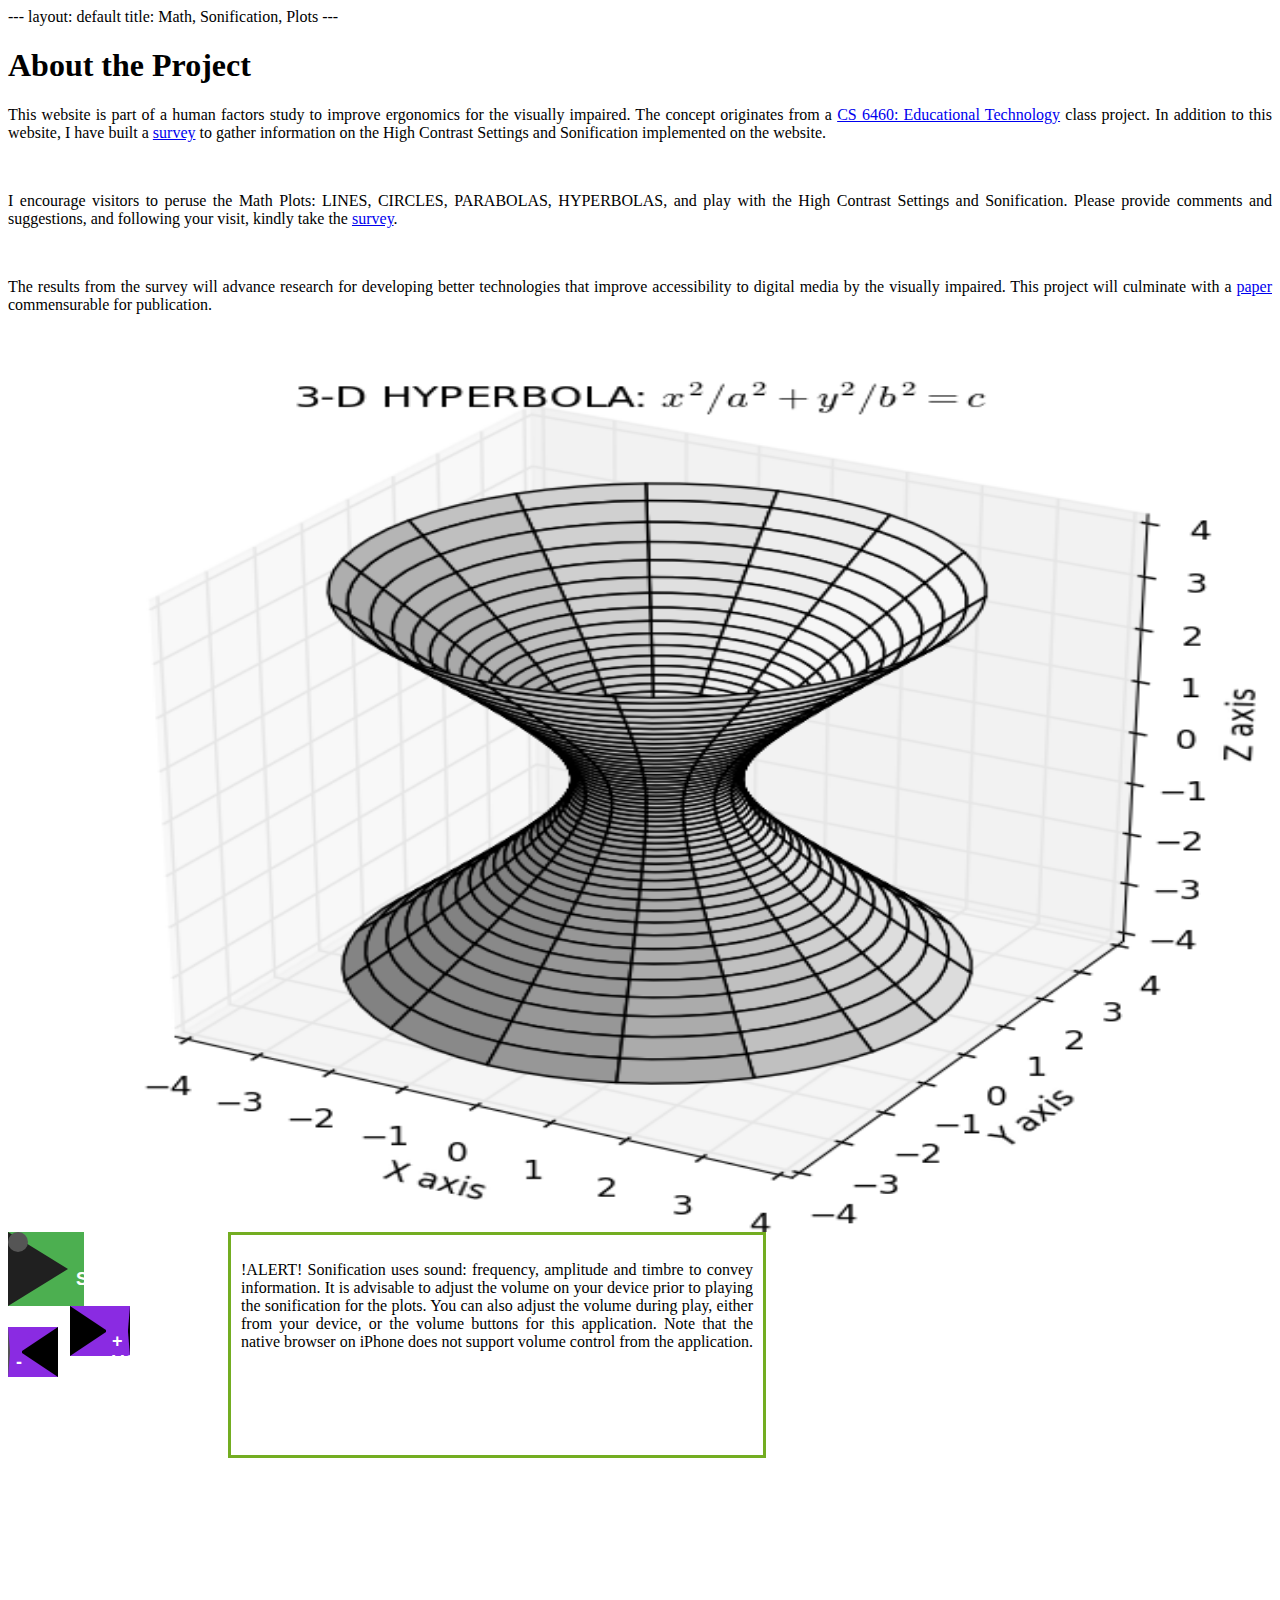
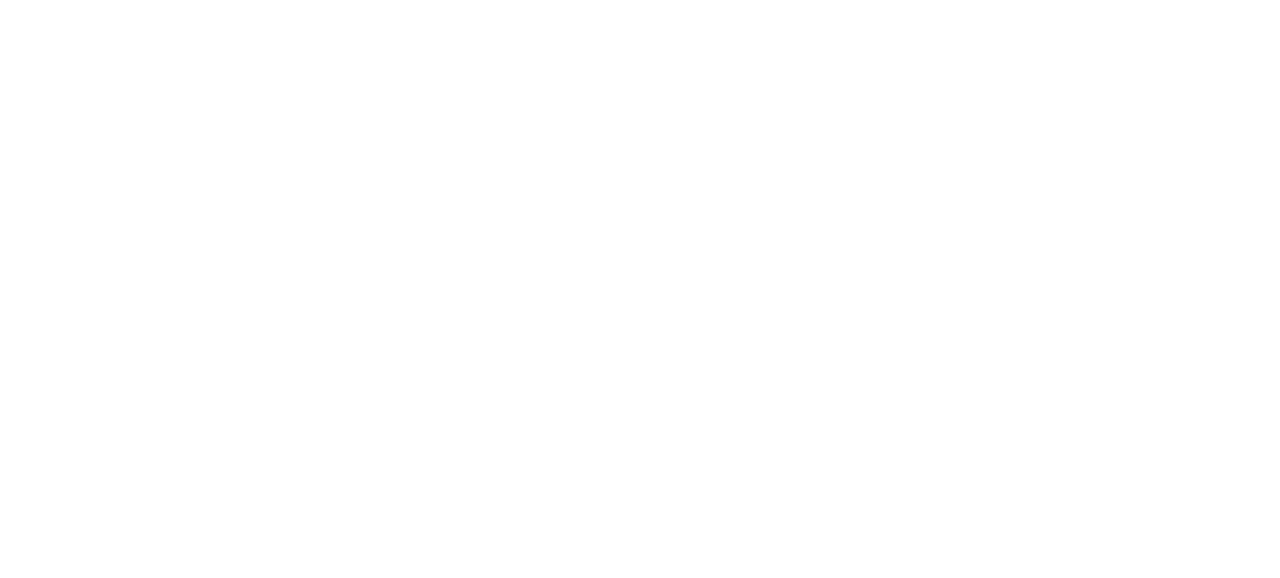
<file: index.html>
---
layout: default
title: Math, Sonification, Plots
---

<head>
    <style>
        .btn-group button {
                background-color: #4CAF50; /* Green background */
                border: 1px solid green; /* Green border */
                color: white; /* White text */
                font-weight: bold;
                padding: 10px 24px; /* Some padding */
                cursor: pointer; /* Pointer/hand icon */
                float: left; /* Float the buttons side by side */
        }

        .button {
                background-color: #4CAF50; /* Green background */
                border: 1px solid green; /* Green border */
                color: white; /* White text */
                padding: 15px 32px;
                text-align: center;
                text-decoration: none;
                display: inline-block;
                font-size: 18px;
                font-weight: bold;
                margin: 4px 2px;
                cursor: pointer;
        }

        /* Add a background color on hover */
        button:hover {
                background-color: #3e8e41;
        }

        .volDec {
            background-color: #8A2BE2; /* BlueViolet background */
            color: white; /* White text */
            width: 0;
            height: 0;
            // text-align: left;
            font-size: 18px;
            font-weight: bold;
            // padding: 0px 5px;
            margin-right: 8px;
            border-top: 24px solid transparent;
            border-right: 36px solid #000;
            border-bottom: 24px solid transparent;
        }

        .volInc {
            background-color: #8A2BE2; /* BlueViolet background */
            color: white; /* White text */
            width: 60;
            height: 0;
            // text-align: left;
            font-size: 18px;
            font-weight: bold;
            border-top: 24px solid transparent;
            border-left: 36px solid #000;
            border-bottom: 24px solid transparent;
        }

        .play {
            background-color: #4CAF50; /* Green background */
            color: white; /* White text */
            // color: #FFFFFF;
            text-align: left;
            font-size: 18px;
            font-weight: bold;
            padding: 0px 8px;
            margin-right:16px;
            // background: transparent;
            box-sizing: border-box;
            // width: 74px;
            width: 74;
            height: 74px;

            // transition: 100ms all ease;
            cursor: pointer;

            border-color: transparent transparent transparent #202020;
            border-style: solid;
            border-width: 37px 0px 37px 60px;
        }

        .pause {
            background-color: #4CAF50; /* Green background */
            color: white; /* White text */
            // color: #FFFFFF;
            text-align: left;
            font-size: 18px;
            font-weight: bold;
            padding: 0px 8px;
            margin-right:16px;
            // background: transparent;
            box-sizing: border-box;
            // width: 74px;
            width: 74;
            height: 74px;

            // transition: 100ms all ease;
            cursor: pointer;
            
            border-color: #202020;
            border-style: double;
            border-width: 0px 0px 0px 60px;
        }

        div {
                text-align: justify;
                text-justify: inter-word;
        }

        .fit {  /* set relative picture size */
                max-width: 100%;
                max-height: 100%;
        }
        
        .center {
                display: block;
                margin: auto;
        }

        .myContainer {
                width: 100%;
                height: 100%;
                // width: 800px;
                // height: 600px;
                position: relative;
                // background: url('https://rbobkoskie3.github.io/images/ST_Circle.png');
                // background-color: blue;
                // background-color: black;
        }

        .floatButton {
            width: 220px;
            height: 100%;
            // transform: scale(.5, .5);
            // display:inline-block;
            float:left;
            // border: 3px solid #73AD21;
        }

        .floatWarning {
            width:40%;
            // width: 500px;
            height: 200px;
            display:inline-block;
            // float:left;
            // position:relative;
            position:absolute;
            overflow-y: scroll;
            padding: 10px 10px 10px 10px;
            border: 3px solid #73AD21;
        }

        #myAnimation {
                width: 20px;
                height: 20px;
                position: absolute;
                background-color: #555;
                border-radius: 50%;

                /*
                 * Sets up the animation duration, timing-function (or easing)
                 * and iteration-count. Ensure you use the appropriate vendor-specific 
                 * prefixes as well as the official syntax for now. Remember, tools like 
                 * CSS Please are your friends!
                 */
                // -webkit-animation: myOrbit 4s linear infinite; /* Chrome, Safari 5 */
                //    -moz-animation: myOrbit 4s linear infinite; /* Firefox 5-15 */
                //      -o-animation: myOrbit 4s linear infinite; /* Opera 12+ */
                //         animation: myOrbit 4s linear infinite; /* Chrome, Firefox 16+, 
                                                                   * IE 10+, Safari 5 */

                -webkit-animation-play-state:paused;
                -moz-animation-play-state:paused;
                -o-animation-play-state:paused;
                animation-play-state:paused;

                -webkit-animation-name: tracePlt;            /* Safari 4.0 - 8.0 */
                -webkit-animation-duration: 5s;              /* Safari 4.0 - 8.0 */
                -webkit-animation-iteration-count: infinite; /* Safari 4.0 - 8.0 */
                -webkit-animation-direction: normal;         /* Safari 4.0 - 8.0 */
                -webkit-transition-timing-function: linear;  /* Safari 4.0 - 8.0 */

                -moz-animation-name: tracePlt;
                -moz-animation-duration: 5s;
                -moz-animation-iteration-count: infinite;
                -moz-animation-direction: normal;
                -moz-transition-timing-function: linear;

                -o-animation-name: tracePlt;
                -o-animation-duration: 5s;
                -o-animation-iteration-count: infinite;
                -o-animation-direction: normal;
                -o-transition-timing-function: linear;

                animation-name: tracePlt;
                animation-duration: 5s;
                animation-iteration-count: infinite;
                animation-direction: normal;
                // transition-timing-function: linear;
                // transition-timing-function: cubic-bezier(0,0,0.58,1);
                // transition-timing-function: ease;
                animation-timing-function:linear;
        }

        /* Safari 4.0 - 8.0 */
        @-webkit-keyframes tracePlt {
            10%  {rotate(10deg);  left:74%; top:24%; rotate(-10deg);  -webkit-transform:scale(1.5);}
            15%  {top:35%; -webkit-transform:scale(3.0);}
            20%  {rotate(170deg); left:28%; top:30%; rotate(-170deg); -webkit-transform:scale(1.5);}
            25%  {-webkit-transform:scale(0.5);}
            30%  {rotate(10deg);  left:62%; top:36%; rotate(-10deg);  -webkit-transform:scale(1.5);}
            35%  {-webkit-transform:scale(2.0);}
            40%  {rotate(170deg); left:44%; top:42%; rotate(-170deg); -webkit-transform:scale(1.5);}
            45%  {-webkit-transform:scale(0.75);}
            50%  {rotate(10deg);  left:54%; top:48%; rotate(-10deg);  -webkit-transform:scale(1.5);}
            55%  {-webkit-transform:scale(2.0);}
            60%  {rotate(170deg); left:42%; top:54%; rotate(-170deg); -webkit-transform:scale(1.5);}
            65%  {-webkit-transform:scale(0.75);}
            70%  {rotate(10deg);  left:63%; top:58%; rotate(-10deg);  -webkit-transform:scale(1.5);}
            75%  {-webkit-transform:scale(3.0);}
            80%  {rotate(170deg); left:32%; top:64%; rotate(-170deg); -webkit-transform:scale(1.5);}
            85%  {-webkit-transform:scale(0.5);}
            90%  {rotate(10deg);  left:72%; top:70%; rotate(-10deg);  -webkit-transform:scale(1.5);}
            95%  {-webkit-transform:scale(3.5);}
            100% {rotate(170deg); left:29%; top:76%; rotate(-170deg); -webkit-transform:scale(1.0);}
        }
        @-moz-keyframes tracePlt {
            10%  {rotate(10deg);  left:74%; top:24%; rotate(-10deg);  -moz-transform:scale(1.5);}
            15%  {top:35%; -moz-transform:scale(3.0);}
            20%  {rotate(170deg); left:28%; top:30%; rotate(-170deg); -moz-transform:scale(1.5);}
            25%  {-moz-transform:scale(0.5);}
            30%  {rotate(10deg);  left:62%; top:36%; rotate(-10deg);  -moz-transform:scale(1.5);}
            35%  {-moz-transform:scale(2.0);}
            40%  {rotate(170deg); left:44%; top:42%; rotate(-170deg); -moz-transform:scale(1.5);}
            45%  {-moz-transform:scale(0.75);}
            50%  {rotate(10deg);  left:54%; top:48%; rotate(-10deg);  -moz-transform:scale(1.5);}
            55%  {-moz-transform:scale(2.0);}
            60%  {rotate(170deg); left:42%; top:54%; rotate(-170deg); -moz-transform:scale(1.5);}
            65%  {-moz-transform:scale(0.75);}
            70%  {rotate(10deg);  left:63%; top:58%; rotate(-10deg);  -moz-transform:scale(1.5);}
            75%  {-moz-transform:scale(3.0);}
            80%  {rotate(170deg); left:32%; top:64%; rotate(-170deg); -moz-transform:scale(1.5);}
            85%  {-moz-transform:scale(0.5);}
            90%  {rotate(10deg);  left:72%; top:70%; rotate(-10deg);  -moz-transform:scale(1.5);}
            95%  {-moz-transform:scale(3.5);}
            100% {rotate(170deg); left:29%; top:76%; rotate(-170deg); -moz-transform:scale(1.0);}
        }
        @-o-keyframes tracePlt {
            10%  {rotate(10deg);  left:74%; top:24%; rotate(-10deg);  -o-transform:scale(1.5);}
            15%  {top:35%; -o-transform:scale(3.0);}
            20%  {rotate(170deg); left:28%; top:30%; rotate(-170deg); -o-transform:scale(1.5);}
            25%  {-o-transform:scale(0.5);}
            30%  {rotate(10deg);  left:62%; top:36%; rotate(-10deg);  -o-transform:scale(1.5);}
            35%  {-o-transform:scale(2.0);}
            40%  {rotate(170deg); left:44%; top:42%; rotate(-170deg); -o-transform:scale(1.5);}
            45%  {-o-transform:scale(0.75);}
            50%  {rotate(10deg);  left:54%; top:48%; rotate(-10deg);  -o-transform:scale(1.5);}
            55%  {-o-transform:scale(2.0);}
            60%  {rotate(170deg); left:42%; top:54%; rotate(-170deg); -o-transform:scale(1.5);}
            65%  {-o-transform:scale(0.75);}
            70%  {rotate(10deg);  left:63%; top:58%; rotate(-10deg);  -o-transform:scale(1.5);}
            75%  {-o-transform:scale(3.0);}
            80%  {rotate(170deg); left:32%; top:64%; rotate(-170deg); -o-transform:scale(1.5);}
            85%  {-o-transform:scale(0.5);}
            90%  {rotate(10deg);  left:72%; top:70%; rotate(-10deg);  -o-transform:scale(1.5);}
            95%  {-o-transform:scale(3.5);}
            100% {rotate(170deg); left:29%; top:76%; rotate(-170deg); -o-transform:scale(1.0);}
        }
        /* Standard syntax */
        @keyframes tracePlt {
            0%   {left:50%; top:15%;}
            10%  {rotate(10deg);  left:74%; top:24%; rotate(-10deg);  transform:scale(1.5);}
            15%  {top:35%; transform:scale(3.0);}
            20%  {rotate(170deg); left:28%; top:30%; rotate(-170deg); transform:scale(1.5);}
            25%  {transform:scale(0.5);}
            30%  {rotate(10deg);  left:62%; top:36%; rotate(-10deg);  transform:scale(1.5);}
            35%  {transform:scale(2.0);}
            40%  {rotate(170deg); left:44%; top:42%; rotate(-170deg); transform:scale(1.5);}
            45%  {transform:scale(0.75);}
            50%  {rotate(10deg);  left:54%; top:48%; rotate(-10deg);  transform:scale(1.5);}
            55%  {transform:scale(2.0);}
            60%  {rotate(170deg); left:42%; top:54%; rotate(-170deg); transform:scale(1.5);}
            65%  {transform:scale(0.75);}
            70%  {rotate(10deg);  left:63%; top:58%; rotate(-10deg);  transform:scale(1.5);}
            75%  {transform:scale(3.0);}
            80%  {rotate(170deg); left:32%; top:64%; rotate(-170deg); transform:scale(1.5);}
            85%  {transform:scale(0.5);}
            90%  {rotate(10deg);  left:72%; top:70%; rotate(-10deg);  transform:scale(1.5);}
            95%  {transform:scale(3.5);}
            100% {rotate(170deg); left:29%; top:76%; rotate(-170deg); transform:scale(1.0);}
        }

        /*
        // *********************************
        // Set up the keyframes to actually describe the begining and end states of 
        // the animation.  The browser will interpolate all the frames between these 
        // points.  Again, remember your vendor-specific prefixes for now!

        @-webkit-keyframes myOrbit {
            from { -webkit-transform: rotate(0deg) translateX(150px) rotate(0deg); }
            to   { -webkit-transform: rotate(360deg) translateX(150px) rotate(-360deg); }
        }

        @-moz-keyframes myOrbit {
            from { -moz-transform: rotate(0deg) translateX(150px) rotate(0deg); }
            to   { -moz-transform: rotate(360deg) translateX(150px) rotate(-360deg); }
        }

        @-o-keyframes myOrbit {
            from { -o-transform: rotate(0deg) translateX(150px) rotate(0deg); }
            to   { -o-transform: rotate(360deg) translateX(150px) rotate(-360deg); }
        }

        @keyframes myOrbit {
            from { transform: rotate(0deg) translateX(150px) rotate(0deg); }
            to   { transform: rotate(360deg) translateX(150px) rotate(-360deg); }
        }
        */
    </style>
</head>

<body>
    <h1>About the Project</h1>
    <div><p>
        This website is part of a human factors study to improve ergonomics for the visually impaired.
        The concept originates from a
        <a href="https://www.omscs.gatech.edu/cs-6460-educational-technology"
        target="_blank">CS 6460: Educational Technology</a>
        class project. In addition to this website, I have built a
        <a href="https://docs.google.com/forms/d/e/1FAIpQLSc0ICzX_vJjHwATkwU86fbXTqOgTGyMJfLvh73lRyYgIZT9Xg/viewform"
        target="_blank">survey</a>
        to gather information on the High Contrast Settings and Sonification implemented on the website.
    </p></div>
    <br>
    <div><p>
        I encourage visitors to peruse the Math Plots: LINES, CIRCLES, PARABOLAS, HYPERBOLAS, and play with the
        High Contrast Settings and Sonification. Please provide comments and suggestions, and following your visit, kindly take the
        <a href="https://docs.google.com/forms/d/e/1FAIpQLSc0ICzX_vJjHwATkwU86fbXTqOgTGyMJfLvh73lRyYgIZT9Xg/viewform"
        target="_blank">survey</a>.
    </p></div>
    <br>
    <div><p>
        The results from the survey will advance research for developing better technologies that improve 
        accessibility to digital media by the visually impaired. This project will culminate with a 
        <a href="/AssistiveTechnology_VisuallyImpaired.pdf"
        target="_blank">paper</a>
        commensurable for publication.
    </p></div>
    <br>

    <!-- img class="center fit" src="\images\ST_3D_Hyperbola.png" title="Graph of a 3-Dimensional Hyperbola w/o High Contrast" -->
    <div class="center fit myContainer">
        <img id="myFunction" class="center fit myContainer"
            src="https://rbobkoskie3.github.io/images/ST_3D_Hyperbola.png"
            title="Click on Image to [ Play > Pause || ] Sonification"
            onclick = "change(); play(playButton);"/>

        <div id ="myAnimation"></div>

    </div>

        <audio id="audio" src="https://rbobkoskie3.github.io/sounds/hyperbola.mp4"></audio>
        <!-- input type="button" class="button" value="SONIFICATION" onclick="play()" -->
        <div class="floatButton">
            <button id="playButton" class="play" onclick="play(this)">SONIFICATION</button>
            <br>
            <button class="volDec" onclick="vol_dec()">-</button>
            <button class="volInc" onclick="vol_inc()">+ VOLUME</button>
        </div>
        <div class="floatWarning">
            <div><p>
                !ALERT! Sonification uses sound: frequency, amplitude and timbre to convey 
                information. It is advisable to adjust the volume on your device prior to 
                playing the sonification for the plots. You can also adjust the volume
                during play, either from your device, or the volume buttons for this application.
                Note that the native browser on iPhone does not support volume control from the application.
            </p></div>
        </div>
        <br style="clear:both" />
        <br><br><br>

        <script>
            var playButton = document.getElementById("playButton")

            function change() {
                var img1 = "https://rbobkoskie3.github.io/images/ST_3D_Hyperbola.png",
                    img2 = "https://rbobkoskie3.github.io/images/HC_3D_Hyperbola.png";
                var imgElement = document.getElementById('myFunction');
                imgElement.src = (imgElement.src === img1)? img2 : img1;
            }

            var gtech = document.getElementById("gtech");
            var plot = document.getElementById("myFunction");
            function setBG_Black() {
                document.getElementById("myAnimation").style.backgroundColor = "yellow";
                document.getElementsByTagName("BODY")[0].style.backgroundColor = "black";
                document.body.style.color = "yellow";
                gtech.src = "https://rbobkoskie3.github.io/images/gtech_HCS.png";
                plot.src = "https://rbobkoskie3.github.io/images/HC_3D_Hyperbola.png";
            }
            function setBG_White() {
                document.getElementById("myAnimation").style.backgroundColor = "black";
                document.getElementsByTagName("BODY")[0].style.backgroundColor = "white";
                document.body.style.color = "black";
                gtech.src = "https://rbobkoskie3.github.io/images/gtech.png";
                plot.src = "https://rbobkoskie3.github.io/images/ST_3D_Hyperbola.png";
            }
        </script>

        <script>
                var audio = document.getElementById("audio");
                audio.volume = 0.4;
                var isPlaying = false;

                function vol_inc() {
                        audio.volume += 0.1;
                }

                function vol_dec() {
                        audio.volume -= 0.1;
                }

                function play(button) {
                        var elem = document.getElementById("myAnimation");
                        var newone = elem.cloneNode(true);
                        var audio = document.getElementById("audio");
                        // document.getElementById("myAnimation").style.animationDuration = audio.duration + "s";
                        elem.style.animationDuration = audio.duration + "s";
                        elem.style.oAnimationDuration = audio.duration + "s";
                        elem.style.mozAnimationDuration = audio.duration + "s";
                        elem.style.webkitAnimationDuration = audio.duration + "s";

                        audio.onended = function() {
                                elem.style.animationPlayState = 'paused';
                                elem.style.oAnimationPlayState = 'paused';
                                elem.style.mozAnimationPlayState = 'paused';
                                elem.style.webkitAnimationPlayState = 'paused';
                                elem.parentNode.replaceChild(newone, elem);

                                // button.innerHTML = "PLAY";
                                button.removeAttribute("class");
                                button.setAttribute("class", "button");
                                button.setAttribute("class", "play");
                                isPlaying = false
                        };
                        if (!isPlaying) {
                                audio.play();
                                elem.style.webkitAnimationPlayState = 'running';
                                // button.innerHTML = "PAUSE";
                                button.removeAttribute("class");
                                button.setAttribute("class", "button");
                                button.setAttribute("class", "pause");
                                isPlaying = true
                        }
                        else {
                                if (!audio.ended) {
                                    audio.pause();
                                    elem.style.webkitAnimationPlayState = 'paused';
                                    // button.innerHTML = "PLAY";
                                    button.removeAttribute("class");
                                    button.setAttribute("class", "button");
                                    button.setAttribute("class", "play");
                                    isPlaying = false
                                }
                                else {
                                    audio.play();
                                    elem.style.webkitAnimationPlayState = 'running';
                                    // button.innerHTML = "PAUSE";
                                    button.removeAttribute("class");
                                    button.setAttribute("class", "button");
                                    button.setAttribute("class", "pause");
                                    isPlaying = true
                                }
                        }
                }
        </script>
</body>
</file>
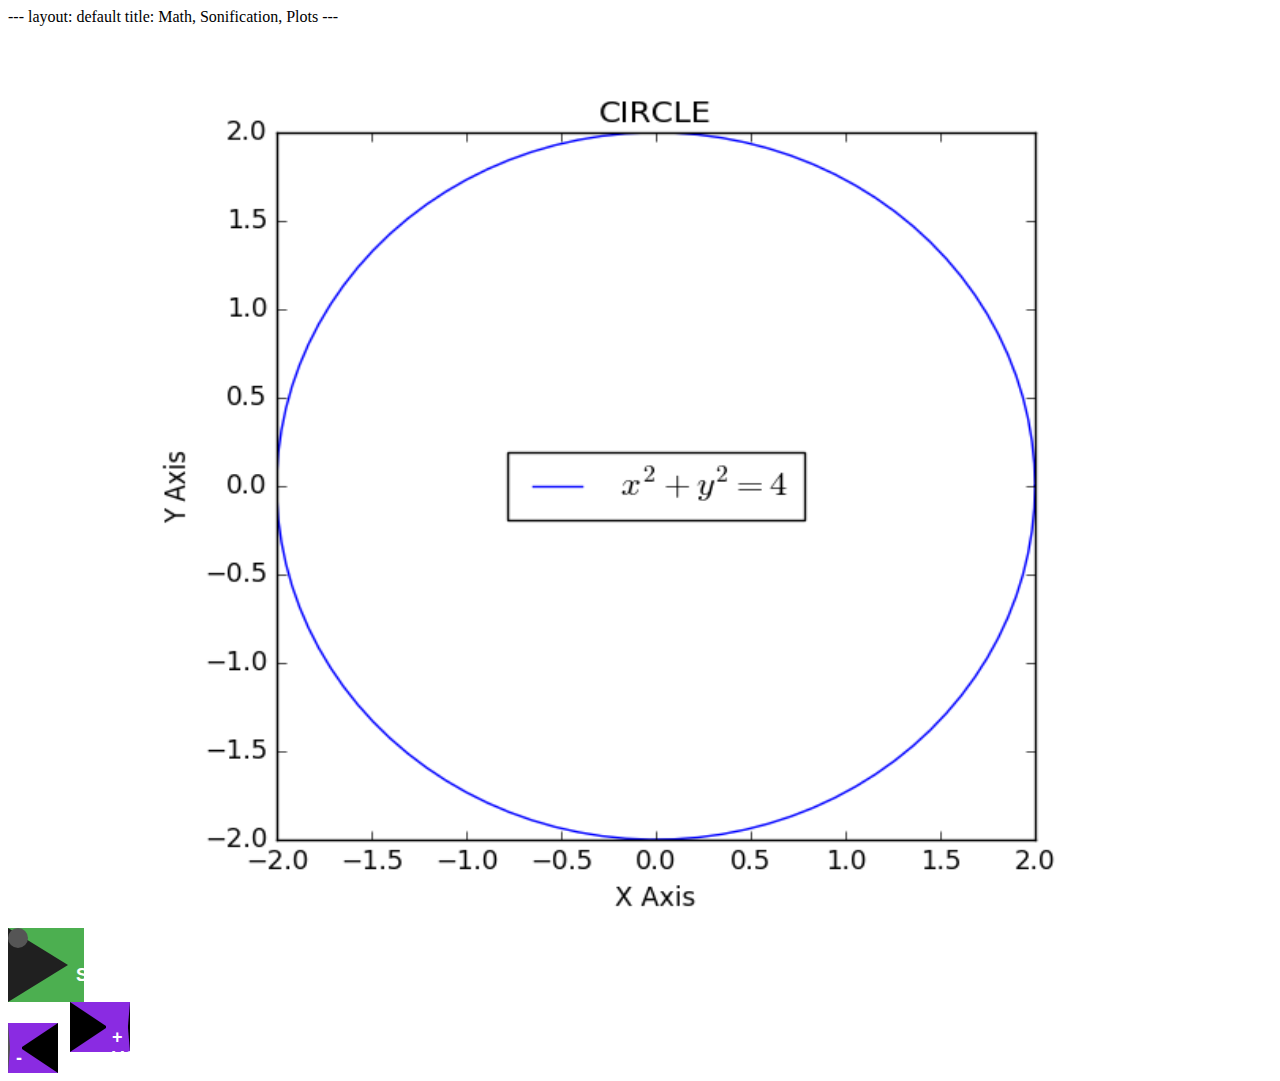
<file: circle/index.html>
---
layout: default
title: Math, Sonification, Plots
---

<head>
    <style>
        .btn-group button {
                background-color: #4CAF50; /* Green background */
                border: 1px solid green; /* Green border */
                color: white; /* White text */
                font-weight: bold;
                padding: 10px 24px; /* Some padding */
                cursor: pointer; /* Pointer/hand icon */
                float: left; /* Float the buttons side by side */
        }

        .button {
                background-color: #4CAF50; /* Green background */
                border: 1px solid green; /* Green border */
                color: white; /* White text */
                padding: 15px 32px;
                text-align: center;
                text-decoration: none;
                display: inline-block;
                font-size: 18px;
                font-weight: bold;
                margin: 4px 2px;
                cursor: pointer;
        }

        /* Add a background color on hover */
        button:hover {
                background-color: #3e8e41;
        }

        .volDec {
            background-color: #8A2BE2; /* BlueViolet background */
            color: white; /* White text */
            width: 0;
            height: 0;
            // text-align: left;
            font-size: 18px;
            font-weight: bold;
            // padding: 0px 5px;
            margin-right: 8px;
            border-top: 24px solid transparent;
            border-right: 36px solid #000;
            border-bottom: 24px solid transparent;
        }

        .volInc {
            background-color: #8A2BE2; /* BlueViolet background */
            color: white; /* White text */
            width: 60;
            height: 0;
            // text-align: left;
            font-size: 18px;
            font-weight: bold;
            border-top: 24px solid transparent;
            border-left: 36px solid #000;
            border-bottom: 24px solid transparent;
        }

        .play {
            background-color: #4CAF50; /* Green background */
            color: white; /* White text */
            // color: #FFFFFF;
            text-align: left;
            font-size: 18px;
            font-weight: bold;
            padding: 0px 8px;
            margin-right:16px;
            // background: transparent;
            box-sizing: border-box;
            // width: 74px;
            width: 74;
            height: 74px;

            // transition: 100ms all ease;
            cursor: pointer;

            border-color: transparent transparent transparent #202020;
            border-style: solid;
            border-width: 37px 0px 37px 60px;
        }

        .pause {
            background-color: #4CAF50; /* Green background */
            color: white; /* White text */
            // color: #FFFFFF;
            text-align: left;
            font-size: 18px;
            font-weight: bold;
            padding: 0px 8px;
            margin-right:16px;
            // background: transparent;
            box-sizing: border-box;
            // width: 74px;
            width: 74;
            height: 74px;

            // transition: 100ms all ease;
            cursor: pointer;
            
            border-color: #202020;
            border-style: double;
            border-width: 0px 0px 0px 60px;
        }

        div {
                text-align: justify;
                text-justify: inter-word;
        }

        .fit {  /* set relative picture size */
                max-width: 100%;
                max-height: 100%;
        }
        
        .center {
                display: block;
                margin: auto;
        }

        .myContainer {
                width: 100%;
                height: 100%;
                // width: 800px;
                // height: 600px;
                position: relative;
                // background: url('https://rbobkoskie3.github.io/images/ST_Circle.png');
                // background-color: blue;
                // background-color: black;
        }

        #myAnimation {
                width: 20px;
                height: 20px;
                position: absolute;
                background-color: #555;
                border-radius: 50%;

                /*
                 * Sets up the animation duration, timing-function (or easing)
                 * and iteration-count. Ensure you use the appropriate vendor-specific 
                 * prefixes as well as the official syntax for now. Remember, tools like 
                 * CSS Please are your friends!
                 */
                // -webkit-animation: myOrbit 4s linear infinite; /* Chrome, Safari 5 */
                //    -moz-animation: myOrbit 4s linear infinite; /* Firefox 5-15 */
                //      -o-animation: myOrbit 4s linear infinite; /* Opera 12+ */
                //         animation: myOrbit 4s linear infinite; /* Chrome, Firefox 16+, 
                                                                   * IE 10+, Safari 5 */

                -webkit-animation-play-state:paused;
                -moz-animation-play-state:paused;
                -o-animation-play-state:paused;
                animation-play-state:paused;

                -webkit-animation-name: tracePlt;            /* Safari 4.0 - 8.0 */
                -webkit-animation-duration: 5s;              /* Safari 4.0 - 8.0 */
                -webkit-animation-iteration-count: infinite; /* Safari 4.0 - 8.0 */
                -webkit-animation-direction: normal;         /* Safari 4.0 - 8.0 */
                -webkit-transition-timing-function: linear;  /* Safari 4.0 - 8.0 */

                -moz-animation-name: tracePlt;
                -moz-animation-duration: 5s;
                -moz-animation-iteration-count: infinite;
                -moz-animation-direction: normal;
                -moz-transition-timing-function: linear;

                -o-animation-name: tracePlt;
                -o-animation-duration: 5s;
                -o-animation-iteration-count: infinite;
                -o-animation-direction: normal;
                -o-transition-timing-function: linear;

                animation-name: tracePlt;
                animation-duration: 5s;
                animation-iteration-count: infinite;
                animation-direction: normal;
                // transition-timing-function: linear;
                // transition-timing-function: cubic-bezier(0,0,0.58,1);
                // transition-timing-function: ease;
                animation-timing-function:linear;
        }

        /* Safari 4.0 - 8.0 */
        @-webkit-keyframes tracePlt {
            // 0%    {left:50%; top:15%;}
            0%  {rotate(0deg);  left:50%; top:8%;  rotate(0deg);}
            8%  {rotate(30deg); left:68%; top:15%; rotate(-30deg);}
            17% {rotate(60deg); left:77%; top:28%; rotate(-60deg);}
            25% {rotate(90deg); left:80%; top:45%; rotate(-90deg);}
            33% {rotate(120deg); left:77%; top:62%; rotate(-120deg);}
            42% {rotate(150deg); left:71%; top:75%; rotate(-150deg);}
            50% {rotate(180deg); left:50%; top:89%; rotate(-180deg);}
            58% {rotate(210deg); left:25%; top:74%; rotate(-210deg);}
            67% {rotate(240deg); left:22%; top:62%; rotate(-240deg);}
            75% {rotate(270deg); left:20%; top:45%; rotate(-270deg);}
            83%  {rotate(300deg); left:24%; top:28%; rotate(-300deg);}
            92%  {rotate(330deg); left:30%; top:15%; rotate(-330deg);}
            100% {rotate(360deg); left:50%; top:8%;  rotate(-360deg);}
        }
        @-moz-keyframes tracePlt {
            // 0%    {left:50%; top:15%;}
            0%  {rotate(0deg);  left:50%; top:8%;  rotate(0deg);}
            8%  {rotate(30deg); left:68%; top:15%; rotate(-30deg);}
            17% {rotate(60deg); left:77%; top:28%; rotate(-60deg);}
            25% {rotate(90deg); left:80%; top:45%; rotate(-90deg);}
            33% {rotate(120deg); left:77%; top:62%; rotate(-120deg);}
            42% {rotate(150deg); left:71%; top:75%; rotate(-150deg);}
            50% {rotate(180deg); left:50%; top:89%; rotate(-180deg);}
            58% {rotate(210deg); left:25%; top:74%; rotate(-210deg);}
            67% {rotate(240deg); left:22%; top:62%; rotate(-240deg);}
            75% {rotate(270deg); left:20%; top:45%; rotate(-270deg);}
            83%  {rotate(300deg); left:24%; top:28%; rotate(-300deg);}
            92%  {rotate(330deg); left:30%; top:15%; rotate(-330deg);}
            100% {rotate(360deg); left:50%; top:8%;  rotate(-360deg);}
        }
        @-o-keyframes tracePlt {
            // 0%    {left:50%; top:15%;}
            0%  {rotate(0deg);  left:50%; top:8%;  rotate(0deg);}
            8%  {rotate(30deg); left:68%; top:15%; rotate(-30deg);}
            17% {rotate(60deg); left:77%; top:28%; rotate(-60deg);}
            25% {rotate(90deg); left:80%; top:45%; rotate(-90deg);}
            33% {rotate(120deg); left:77%; top:62%; rotate(-120deg);}
            42% {rotate(150deg); left:71%; top:75%; rotate(-150deg);}
            50% {rotate(180deg); left:50%; top:89%; rotate(-180deg);}
            58% {rotate(210deg); left:25%; top:74%; rotate(-210deg);}
            67% {rotate(240deg); left:22%; top:62%; rotate(-240deg);}
            75% {rotate(270deg); left:20%; top:45%; rotate(-270deg);}
            83%  {rotate(300deg); left:24%; top:28%; rotate(-300deg);}
            92%  {rotate(330deg); left:30%; top:15%; rotate(-330deg);}
            100% {rotate(360deg); left:50%; top:8%;  rotate(-360deg);}
        }
        /* Standard syntax */
        @keyframes tracePlt {
            // 0%    {left:50%; top:15%;}
            0%  {rotate(0deg);  left:50%; top:8%;  rotate(0deg);}
            8%  {rotate(30deg); left:68%; top:15%; rotate(-30deg);}
            17% {rotate(60deg); left:77%; top:28%; rotate(-60deg);}
            25% {rotate(90deg); left:80%; top:45%; rotate(-90deg);}
            33% {rotate(120deg); left:77%; top:62%; rotate(-120deg);}
            42% {rotate(150deg); left:72%; top:77%; rotate(-150deg);}
            50% {rotate(180deg); left:50%; top:89%; rotate(-180deg);}
            58% {rotate(210deg); left:27%; top:77%; rotate(-210deg);}
            67% {rotate(240deg); left:22%; top:62%; rotate(-240deg);}
            75% {rotate(270deg); left:20%; top:45%; rotate(-270deg);}
            83%  {rotate(300deg); left:24%; top:28%; rotate(-300deg);}
            92%  {rotate(330deg); left:30%; top:15%; rotate(-330deg);}
            100% {rotate(360deg); left:50%; top:8%;  rotate(-360deg);}

            // 0%   {-webkit-transform: rotate(0deg)   translateX(5px) translateY(120px) rotate(0deg)    scale(1);}
            // 25%  {-webkit-transform: rotate(90deg)  translateX(5px) translateY(120px) rotate(-90deg)  scale(.75);}
            // 50%  {-webkit-transform: rotate(180deg) translateX(5px) translateY(120px) rotate(-180deg) scale(.60);}
            // 75%  {-webkit-transform: rotate(270deg) translateX(5px) translateY(120px) rotate(-270deg) scale(.75);}
            // 100% {-webkit-transform: rotate(360deg) translateX(5px) translateY(120px) rotate(-360deg) scale(1);}
        }

        /*
        // *********************************
        // Set up the keyframes to actually describe the begining and end states of 
        // the animation.  The browser will interpolate all the frames between these 
        // points.  Again, remember your vendor-specific prefixes for now!

        @-webkit-keyframes myOrbit {
            from { -webkit-transform: rotate(0deg) translateX(150px) rotate(0deg); }
            to   { -webkit-transform: rotate(360deg) translateX(150px) rotate(-360deg); }
        }

        @-moz-keyframes myOrbit {
            from { -moz-transform: rotate(0deg) translateX(150px) rotate(0deg); }
            to   { -moz-transform: rotate(360deg) translateX(150px) rotate(-360deg); }
        }

        @-o-keyframes myOrbit {
            from { -o-transform: rotate(0deg) translateX(150px) rotate(0deg); }
            to   { -o-transform: rotate(360deg) translateX(150px) rotate(-360deg); }
        }

        @keyframes myOrbit {
            from { transform: rotate(0deg) translateX(150px) rotate(0deg); }
            to   { transform: rotate(360deg) translateX(150px) rotate(-360deg); }
        }
        */
    </style>
</head>

<body>
    <br><br>
    <!-- img src="\images\ST_Circle.png" title="Graph of a Circle w/o High Contrast" -->
    <div class="center fit myContainer">
        <img id="myFunction" class="center fit myContainer"
            src="https://rbobkoskie3.github.io/images/ST_Circle.png"
            title="Click on Image to [ Play > Pause || ] Sonification"
            onclick = "change(); play(playButton);"/>

        <div id ="myAnimation"></div>

    </div>

        <audio id="audio" src="https://rbobkoskie3.github.io/sounds/circle.mp4"></audio>
        <!-- input type="button" class="button" value="SONIFICATION" onclick="play()" -->
        <button id="playButton" class="play" onclick="play(this)">SONIFICATION</button>
        <br>
        <button class="volDec" onclick="vol_dec()">-</button>
        <button class="volInc" onclick="vol_inc()">+ VOLUME</button>

        <script>
            var playButton = document.getElementById("playButton")

            function change() {
                var img1 = "https://rbobkoskie3.github.io/images/ST_Circle.png",
                    img2 = "https://rbobkoskie3.github.io/images/HC_Circle.png";
                var imgElement = document.getElementById('myFunction');
                imgElement.src = (imgElement.src === img1)? img2 : img1;
            }

            var gtech = document.getElementById("gtech");
            var plot = document.getElementById("myFunction");
            function setBG_Black() {
                document.getElementById("myAnimation").style.backgroundColor = "yellow";
                document.getElementsByTagName("BODY")[0].style.backgroundColor = "black";
                document.body.style.color = "yellow";
                gtech.src = "https://rbobkoskie3.github.io/images/gtech_HCS.png";
                plot.src = "https://rbobkoskie3.github.io/images/HC_Circle.png";
            }
            function setBG_White() {
                document.getElementById("myAnimation").style.backgroundColor = "black";
                document.getElementsByTagName("BODY")[0].style.backgroundColor = "white";
                document.body.style.color = "black";
                gtech.src = "https://rbobkoskie3.github.io/images/gtech.png";
                plot.src = "https://rbobkoskie3.github.io/images/ST_Circle.png";
            }
        </script>

        <script>
                var audio = document.getElementById("audio");
                audio.volume = 0.4;
                var isPlaying = false;

                function vol_inc() {
                        audio.volume += 0.1;
                }

                function vol_dec() {
                        audio.volume -= 0.1;
                }

                function play(button) {
                        var elem = document.getElementById("myAnimation");
                        var newone = elem.cloneNode(true);
                        var audio = document.getElementById("audio");
                        // document.getElementById("myAnimation").style.animationDuration = audio.duration + "s";
                        elem.style.animationDuration = audio.duration + "s";
                        elem.style.oAnimationDuration = audio.duration + "s";
                        elem.style.mozAnimationDuration = audio.duration + "s";
                        elem.style.webkitAnimationDuration = audio.duration + "s";

                        audio.onended = function() {
                                elem.style.animationPlayState = 'paused';
                                elem.style.oAnimationPlayState = 'paused';
                                elem.style.mozAnimationPlayState = 'paused';
                                elem.style.webkitAnimationPlayState = 'paused';
                                elem.parentNode.replaceChild(newone, elem);

                                // button.innerHTML = "PLAY";
                                button.removeAttribute("class");
                                button.setAttribute("class", "button");
                                button.setAttribute("class", "play");
                                isPlaying = false
                        };
                        if (!isPlaying) {
                                audio.play();
                                elem.style.webkitAnimationPlayState = 'running';
                                // button.innerHTML = "PAUSE";
                                button.removeAttribute("class");
                                button.setAttribute("class", "button");
                                button.setAttribute("class", "pause");
                                isPlaying = true
                        }
                        else {
                                if (!audio.ended) {
                                    audio.pause();
                                    elem.style.webkitAnimationPlayState = 'paused';
                                    // button.innerHTML = "PLAY";
                                    button.removeAttribute("class");
                                    button.setAttribute("class", "button");
                                    button.setAttribute("class", "play");
                                    isPlaying = false
                                }
                                else {
                                    audio.play();
                                    elem.style.webkitAnimationPlayState = 'running';
                                    // button.innerHTML = "PAUSE";
                                    button.removeAttribute("class");
                                    button.setAttribute("class", "button");
                                    button.setAttribute("class", "pause");
                                    isPlaying = true
                                }
                        }
                }
        </script>
</body>
</file>
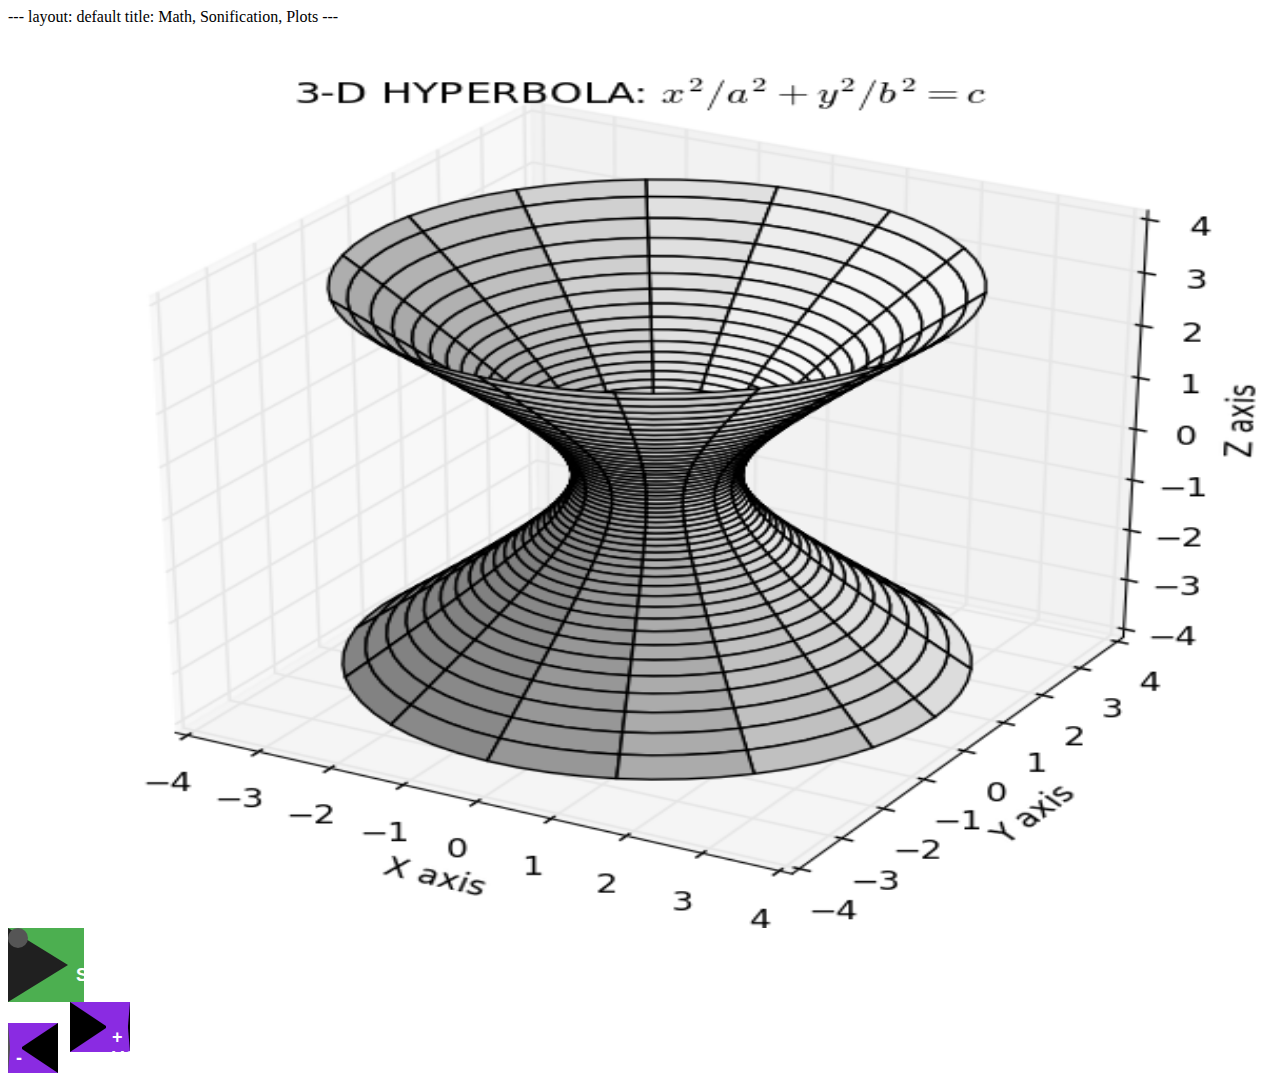
<file: hyperbola/index.html>
---
layout: default
title: Math, Sonification, Plots
---

<head>
    <style>
        .btn-group button {
                background-color: #4CAF50; /* Green background */
                border: 1px solid green; /* Green border */
                color: white; /* White text */
                font-weight: bold;
                padding: 10px 24px; /* Some padding */
                cursor: pointer; /* Pointer/hand icon */
                float: left; /* Float the buttons side by side */
        }

        .button {
                background-color: #4CAF50; /* Green background */
                border: 1px solid green; /* Green border */
                color: white; /* White text */
                padding: 15px 32px;
                text-align: center;
                text-decoration: none;
                display: inline-block;
                font-size: 18px;
                font-weight: bold;
                margin: 4px 2px;
                cursor: pointer;
        }

        /* Add a background color on hover */
        button:hover {
                background-color: #3e8e41;
        }

        .volDec {
            background-color: #8A2BE2; /* BlueViolet background */
            color: white; /* White text */
            width: 0;
            height: 0;
            // text-align: left;
            font-size: 18px;
            font-weight: bold;
            // padding: 0px 5px;
            margin-right: 8px;
            border-top: 24px solid transparent;
            border-right: 36px solid #000;
            border-bottom: 24px solid transparent;
        }

        .volInc {
            background-color: #8A2BE2; /* BlueViolet background */
            color: white; /* White text */
            width: 60;
            height: 0;
            // text-align: left;
            font-size: 18px;
            font-weight: bold;
            border-top: 24px solid transparent;
            border-left: 36px solid #000;
            border-bottom: 24px solid transparent;
        }

        .play {
            background-color: #4CAF50; /* Green background */
            color: white; /* White text */
            // color: #FFFFFF;
            text-align: left;
            font-size: 18px;
            font-weight: bold;
            padding: 0px 8px;
            margin-right:16px;
            // background: transparent;
            box-sizing: border-box;
            // width: 74px;
            width: 74;
            height: 74px;

            // transition: 100ms all ease;
            cursor: pointer;

            border-color: transparent transparent transparent #202020;
            border-style: solid;
            border-width: 37px 0px 37px 60px;
        }

        .pause {
            background-color: #4CAF50; /* Green background */
            color: white; /* White text */
            // color: #FFFFFF;
            text-align: left;
            font-size: 18px;
            font-weight: bold;
            padding: 0px 8px;
            margin-right:16px;
            // background: transparent;
            box-sizing: border-box;
            // width: 74px;
            width: 74;
            height: 74px;

            // transition: 100ms all ease;
            cursor: pointer;
            
            border-color: #202020;
            border-style: double;
            border-width: 0px 0px 0px 60px;
        }

        div {
                text-align: justify;
                text-justify: inter-word;
        }

        .fit {  /* set relative picture size */
                max-width: 100%;
                max-height: 100%;
        }
        
        .center {
                display: block;
                margin: auto;
        }

        .myContainer {
                width: 100%;
                height: 100%;
                // width: 800px;
                // height: 600px;
                position: relative;
                // background: url('https://rbobkoskie3.github.io/images/ST_Circle.png');
                // background-color: blue;
                // background-color: black;
        }

        #myAnimation {
                width: 20px;
                height: 20px;
                position: absolute;
                background-color: #555;
                border-radius: 50%;

                /*
                 * Sets up the animation duration, timing-function (or easing)
                 * and iteration-count. Ensure you use the appropriate vendor-specific 
                 * prefixes as well as the official syntax for now. Remember, tools like 
                 * CSS Please are your friends!
                 */
                // -webkit-animation: myOrbit 4s linear infinite; /* Chrome, Safari 5 */
                //    -moz-animation: myOrbit 4s linear infinite; /* Firefox 5-15 */
                //      -o-animation: myOrbit 4s linear infinite; /* Opera 12+ */
                //         animation: myOrbit 4s linear infinite; /* Chrome, Firefox 16+, 
                                                                   * IE 10+, Safari 5 */

                -webkit-animation-play-state:paused;
                -moz-animation-play-state:paused;
                -o-animation-play-state:paused;
                animation-play-state:paused;

                -webkit-animation-name: tracePlt;            /* Safari 4.0 - 8.0 */
                -webkit-animation-duration: 5s;              /* Safari 4.0 - 8.0 */
                -webkit-animation-iteration-count: infinite; /* Safari 4.0 - 8.0 */
                -webkit-animation-direction: normal;         /* Safari 4.0 - 8.0 */
                -webkit-transition-timing-function: linear;  /* Safari 4.0 - 8.0 */

                -moz-animation-name: tracePlt;
                -moz-animation-duration: 5s;
                -moz-animation-iteration-count: infinite;
                -moz-animation-direction: normal;
                -moz-transition-timing-function: linear;

                -o-animation-name: tracePlt;
                -o-animation-duration: 5s;
                -o-animation-iteration-count: infinite;
                -o-animation-direction: normal;
                -o-transition-timing-function: linear;

                animation-name: tracePlt;
                animation-duration: 5s;
                animation-iteration-count: infinite;
                animation-direction: normal;
                // transition-timing-function: linear;
                // transition-timing-function: cubic-bezier(0,0,0.58,1);
                // transition-timing-function: ease;
                animation-timing-function:linear;
        }

        /* Safari 4.0 - 8.0 */
        @-webkit-keyframes tracePlt {
            10%  {rotate(10deg);  left:74%; top:24%; rotate(-10deg);  -webkit-transform:scale(1.5);}
            15%  {top:35%; -webkit-transform:scale(3.0);}
            20%  {rotate(170deg); left:28%; top:30%; rotate(-170deg); -webkit-transform:scale(1.5);}
            25%  {-webkit-transform:scale(0.5);}
            30%  {rotate(10deg);  left:62%; top:36%; rotate(-10deg);  -webkit-transform:scale(1.5);}
            35%  {-webkit-transform:scale(2.0);}
            40%  {rotate(170deg); left:44%; top:42%; rotate(-170deg); -webkit-transform:scale(1.5);}
            45%  {-webkit-transform:scale(0.75);}
            50%  {rotate(10deg);  left:54%; top:48%; rotate(-10deg);  -webkit-transform:scale(1.5);}
            55%  {-webkit-transform:scale(2.0);}
            60%  {rotate(170deg); left:42%; top:54%; rotate(-170deg); -webkit-transform:scale(1.5);}
            65%  {-webkit-transform:scale(0.75);}
            70%  {rotate(10deg);  left:63%; top:58%; rotate(-10deg);  -webkit-transform:scale(1.5);}
            75%  {-webkit-transform:scale(3.0);}
            80%  {rotate(170deg); left:32%; top:64%; rotate(-170deg); -webkit-transform:scale(1.5);}
            85%  {-webkit-transform:scale(0.5);}
            90%  {rotate(10deg);  left:72%; top:70%; rotate(-10deg);  -webkit-transform:scale(1.5);}
            95%  {-webkit-transform:scale(3.5);}
            100% {rotate(170deg); left:29%; top:76%; rotate(-170deg); -webkit-transform:scale(1.0);}
        }
        @-moz-keyframes tracePlt {
            10%  {rotate(10deg);  left:74%; top:24%; rotate(-10deg);  -moz-transform:scale(1.5);}
            15%  {top:35%; -moz-transform:scale(3.0);}
            20%  {rotate(170deg); left:28%; top:30%; rotate(-170deg); -moz-transform:scale(1.5);}
            25%  {-moz-transform:scale(0.5);}
            30%  {rotate(10deg);  left:62%; top:36%; rotate(-10deg);  -moz-transform:scale(1.5);}
            35%  {-moz-transform:scale(2.0);}
            40%  {rotate(170deg); left:44%; top:42%; rotate(-170deg); -moz-transform:scale(1.5);}
            45%  {-moz-transform:scale(0.75);}
            50%  {rotate(10deg);  left:54%; top:48%; rotate(-10deg);  -moz-transform:scale(1.5);}
            55%  {-moz-transform:scale(2.0);}
            60%  {rotate(170deg); left:42%; top:54%; rotate(-170deg); -moz-transform:scale(1.5);}
            65%  {-moz-transform:scale(0.75);}
            70%  {rotate(10deg);  left:63%; top:58%; rotate(-10deg);  -moz-transform:scale(1.5);}
            75%  {-moz-transform:scale(3.0);}
            80%  {rotate(170deg); left:32%; top:64%; rotate(-170deg); -moz-transform:scale(1.5);}
            85%  {-moz-transform:scale(0.5);}
            90%  {rotate(10deg);  left:72%; top:70%; rotate(-10deg);  -moz-transform:scale(1.5);}
            95%  {-moz-transform:scale(3.5);}
            100% {rotate(170deg); left:29%; top:76%; rotate(-170deg); -moz-transform:scale(1.0);}
        }
        @-o-keyframes tracePlt {
            10%  {rotate(10deg);  left:74%; top:24%; rotate(-10deg);  -o-transform:scale(1.5);}
            15%  {top:35%; -o-transform:scale(3.0);}
            20%  {rotate(170deg); left:28%; top:30%; rotate(-170deg); -o-transform:scale(1.5);}
            25%  {-o-transform:scale(0.5);}
            30%  {rotate(10deg);  left:62%; top:36%; rotate(-10deg);  -o-transform:scale(1.5);}
            35%  {-o-transform:scale(2.0);}
            40%  {rotate(170deg); left:44%; top:42%; rotate(-170deg); -o-transform:scale(1.5);}
            45%  {-o-transform:scale(0.75);}
            50%  {rotate(10deg);  left:54%; top:48%; rotate(-10deg);  -o-transform:scale(1.5);}
            55%  {-o-transform:scale(2.0);}
            60%  {rotate(170deg); left:42%; top:54%; rotate(-170deg); -o-transform:scale(1.5);}
            65%  {-o-transform:scale(0.75);}
            70%  {rotate(10deg);  left:63%; top:58%; rotate(-10deg);  -o-transform:scale(1.5);}
            75%  {-o-transform:scale(3.0);}
            80%  {rotate(170deg); left:32%; top:64%; rotate(-170deg); -o-transform:scale(1.5);}
            85%  {-o-transform:scale(0.5);}
            90%  {rotate(10deg);  left:72%; top:70%; rotate(-10deg);  -o-transform:scale(1.5);}
            95%  {-o-transform:scale(3.5);}
            100% {rotate(170deg); left:29%; top:76%; rotate(-170deg); -o-transform:scale(1.0);}
        }
        /* Standard syntax */
        @keyframes tracePlt {
            0%   {left:50%; top:15%;}
            10%  {rotate(10deg);  left:74%; top:24%; rotate(-10deg);  transform:scale(1.5);}
            15%  {top:35%; transform:scale(3.0);}
            20%  {rotate(170deg); left:28%; top:30%; rotate(-170deg); transform:scale(1.5);}
            25%  {transform:scale(0.5);}
            30%  {rotate(10deg);  left:62%; top:36%; rotate(-10deg);  transform:scale(1.5);}
            35%  {transform:scale(2.0);}
            40%  {rotate(170deg); left:44%; top:42%; rotate(-170deg); transform:scale(1.5);}
            45%  {transform:scale(0.75);}
            50%  {rotate(10deg);  left:54%; top:48%; rotate(-10deg);  transform:scale(1.5);}
            55%  {transform:scale(2.0);}
            60%  {rotate(170deg); left:42%; top:54%; rotate(-170deg); transform:scale(1.5);}
            65%  {transform:scale(0.75);}
            70%  {rotate(10deg);  left:63%; top:58%; rotate(-10deg);  transform:scale(1.5);}
            75%  {transform:scale(3.0);}
            80%  {rotate(170deg); left:32%; top:64%; rotate(-170deg); transform:scale(1.5);}
            85%  {transform:scale(0.5);}
            90%  {rotate(10deg);  left:72%; top:70%; rotate(-10deg);  transform:scale(1.5);}
            95%  {transform:scale(3.5);}
            100% {rotate(170deg); left:29%; top:76%; rotate(-170deg); transform:scale(1.0);}
        }

        /*
        // *********************************
        // Set up the keyframes to actually describe the begining and end states of 
        // the animation.  The browser will interpolate all the frames between these 
        // points.  Again, remember your vendor-specific prefixes for now!

        @-webkit-keyframes myOrbit {
            from { -webkit-transform: rotate(0deg) translateX(150px) rotate(0deg); }
            to   { -webkit-transform: rotate(360deg) translateX(150px) rotate(-360deg); }
        }

        @-moz-keyframes myOrbit {
            from { -moz-transform: rotate(0deg) translateX(150px) rotate(0deg); }
            to   { -moz-transform: rotate(360deg) translateX(150px) rotate(-360deg); }
        }

        @-o-keyframes myOrbit {
            from { -o-transform: rotate(0deg) translateX(150px) rotate(0deg); }
            to   { -o-transform: rotate(360deg) translateX(150px) rotate(-360deg); }
        }

        @keyframes myOrbit {
            from { transform: rotate(0deg) translateX(150px) rotate(0deg); }
            to   { transform: rotate(360deg) translateX(150px) rotate(-360deg); }
        }
        */
    </style>
</head>

<body>
    <br><br>
    <!-- img src="\images\ST_Circle.png" title="Graph of a Circle w/o High Contrast" -->
    <div class="center fit myContainer">
        <img id="myFunction" class="center fit myContainer"
            src="https://rbobkoskie3.github.io/images/ST_3D_Hyperbola.png"
            title="Click on Image to [ Play > Pause || ] Sonification"
            onclick = "change(); play(playButton);"/>

        <div id ="myAnimation"></div>

    </div>

        <audio id="audio" src="https://rbobkoskie3.github.io/sounds/hyperbola.mp4"></audio>
        <!-- input type="button" class="button" value="SONIFICATION" onclick="play()" -->
        <button id="playButton" class="play" onclick="play(this)">SONIFICATION</button>
        <br>
        <button class="volDec" onclick="vol_dec()">-</button>
        <button class="volInc" onclick="vol_inc()">+ VOLUME</button>

        <script>
            var playButton = document.getElementById("playButton")

            function change() {
                var img1 = "https://rbobkoskie3.github.io/images/ST_3D_Hyperbola.png",
                    img2 = "https://rbobkoskie3.github.io/images/HC_3D_Hyperbola.png";
                var imgElement = document.getElementById('myFunction');
                imgElement.src = (imgElement.src === img1)? img2 : img1;
            }

            var gtech = document.getElementById("gtech");
            var plot = document.getElementById("myFunction");
            function setBG_Black() {
                document.getElementById("myAnimation").style.backgroundColor = "yellow";
                document.getElementsByTagName("BODY")[0].style.backgroundColor = "black";
                document.body.style.color = "yellow";
                gtech.src = "https://rbobkoskie3.github.io/images/gtech_HCS.png";
                plot.src = "https://rbobkoskie3.github.io/images/HC_3D_Hyperbola.png";
            }
            function setBG_White() {
                document.getElementById("myAnimation").style.backgroundColor = "black";
                document.getElementsByTagName("BODY")[0].style.backgroundColor = "white";
                document.body.style.color = "black";
                gtech.src = "https://rbobkoskie3.github.io/images/gtech.png";
                plot.src = "https://rbobkoskie3.github.io/images/ST_3D_Hyperbola.png";
            }
        </script>

        <script>
                var audio = document.getElementById("audio");
                audio.volume = 0.4;
                var isPlaying = false;

                function vol_inc() {
                        audio.volume += 0.1;
                }

                function vol_dec() {
                        audio.volume -= 0.1;
                }

                function play(button) {
                        var elem = document.getElementById("myAnimation");
                        var newone = elem.cloneNode(true);
                        var audio = document.getElementById("audio");
                        // document.getElementById("myAnimation").style.animationDuration = audio.duration + "s";
                        elem.style.animationDuration = audio.duration + "s";
                        elem.style.oAnimationDuration = audio.duration + "s";
                        elem.style.mozAnimationDuration = audio.duration + "s";
                        elem.style.webkitAnimationDuration = audio.duration + "s";

                        audio.onended = function() {
                                elem.style.animationPlayState = 'paused';
                                elem.style.oAnimationPlayState = 'paused';
                                elem.style.mozAnimationPlayState = 'paused';
                                elem.style.webkitAnimationPlayState = 'paused';
                                elem.parentNode.replaceChild(newone, elem);

                                // button.innerHTML = "PLAY";
                                button.removeAttribute("class");
                                button.setAttribute("class", "button");
                                button.setAttribute("class", "play");
                                isPlaying = false
                        };
                        if (!isPlaying) {
                                audio.play();
                                elem.style.webkitAnimationPlayState = 'running';
                                // button.innerHTML = "PAUSE";
                                button.removeAttribute("class");
                                button.setAttribute("class", "button");
                                button.setAttribute("class", "pause");
                                isPlaying = true
                        }
                        else {
                                if (!audio.ended) {
                                    audio.pause();
                                    elem.style.webkitAnimationPlayState = 'paused';
                                    // button.innerHTML = "PLAY";
                                    button.removeAttribute("class");
                                    button.setAttribute("class", "button");
                                    button.setAttribute("class", "play");
                                    isPlaying = false
                                }
                                else {
                                    audio.play();
                                    elem.style.webkitAnimationPlayState = 'running';
                                    // button.innerHTML = "PAUSE";
                                    button.removeAttribute("class");
                                    button.setAttribute("class", "button");
                                    button.setAttribute("class", "pause");
                                    isPlaying = true
                                }
                        }
                }
        </script>
</body>
</file>
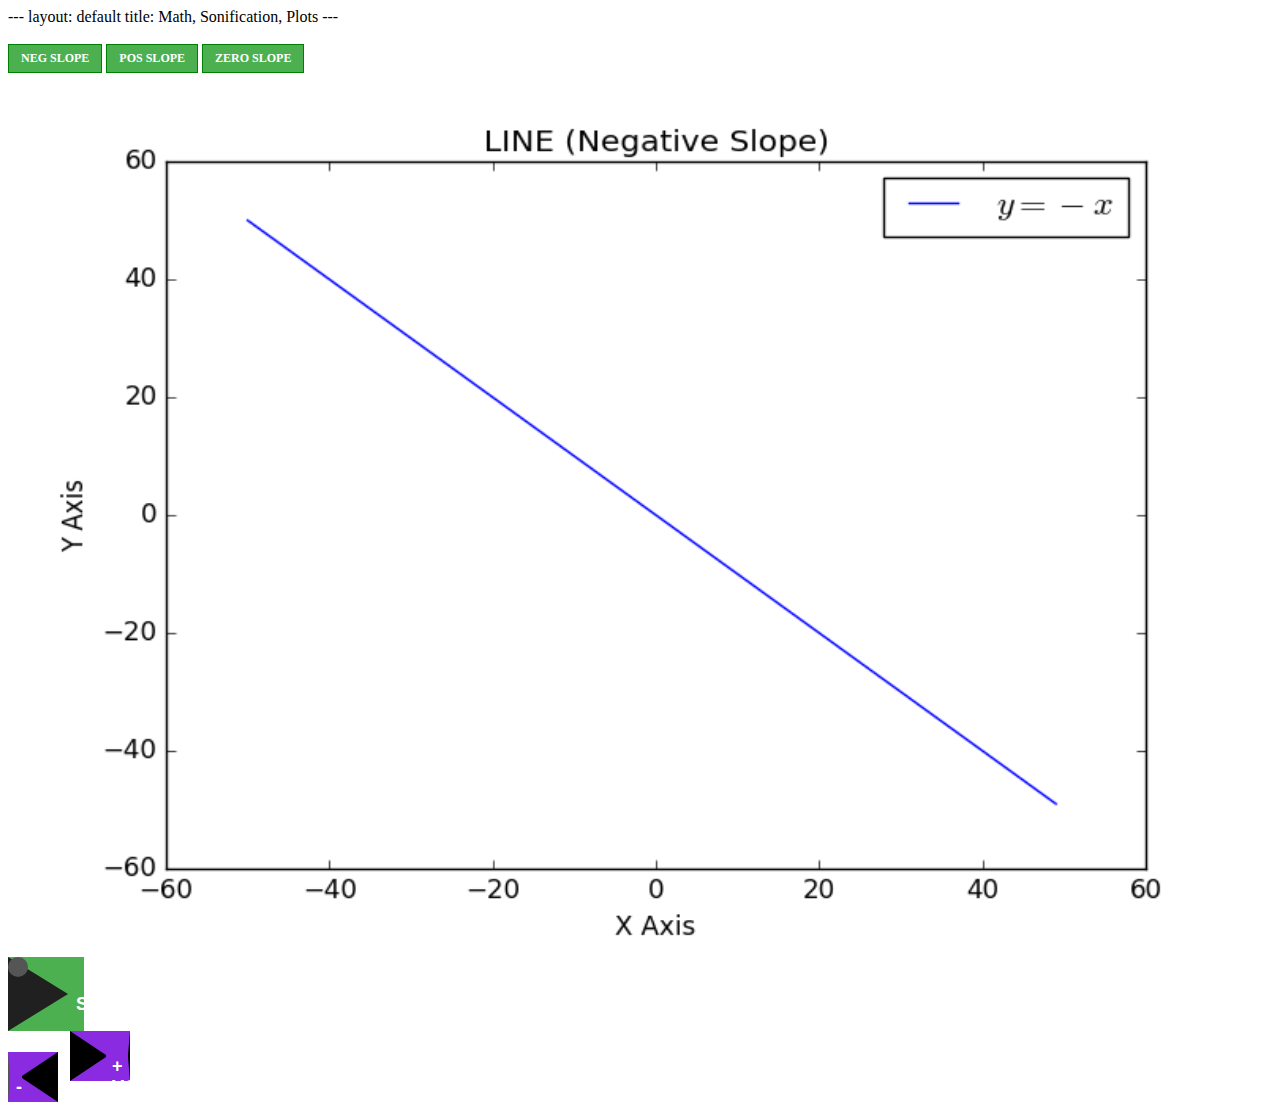
<file: line/index.html>
---
layout: default
title: Math, Sonification, Plots
---

<head>
    <style>
        .btn-group myFigs {
                    background-color: #4CAF50; /* Green background */
                    border: 1px solid green; /* Green border */
                    color: white; /* White text */
                    cursor: pointer; /* Pointer/hand icon */
        }

        .buttonFig {
                background-color: #4CAF50; /* Green background */
                border: 1px solid green; /* Green border */
                color: white; /* White text */
                text-align: center;
                text-decoration: none;
                display: inline-block;
                font-weight: bold;
		font-size: 12px;
                padding: 6px 12px; /* Some padding */
                cursor: pointer;
        }

        .button {
                background-color: #4CAF50; /* Green background */
                border: 1px solid green; /* Green border */
                color: white; /* White text */
                padding: 15px 32px;
                text-align: center;
                text-decoration: none;
                display: inline-block;
                font-size: 18px;
                font-weight: bold;
                margin: 4px 2px;
                cursor: pointer;
        }

        /* Add a background color on hover */
        button:hover {
                background-color: #3e8e41;
        }

        .volDec {
            background-color: #8A2BE2; /* BlueViolet background */
            color: white; /* White text */
            width: 0;
            height: 0;
            // text-align: left;
            font-size: 18px;
            font-weight: bold;
            // padding: 0px 5px;
            margin-right: 8px;
            border-top: 24px solid transparent;
            border-right: 36px solid #000;
            border-bottom: 24px solid transparent;
        }

        .volInc {
            background-color: #8A2BE2; /* BlueViolet background */
            color: white; /* White text */
            width: 60;
            height: 0;
            // text-align: left;
            font-size: 18px;
            font-weight: bold;
            border-top: 24px solid transparent;
            border-left: 36px solid #000;
            border-bottom: 24px solid transparent;
        }

        .play {
            background-color: #4CAF50; /* Green background */
            color: white; /* White text */
            // color: #FFFFFF;
            text-align: left;
            font-size: 18px;
            font-weight: bold;
            padding: 0px 8px;
            margin-right:16px;
            // background: transparent;
            box-sizing: border-box;
            // width: 74px;
            width: 74;
            height: 74px;

            // transition: 100ms all ease;
            cursor: pointer;

            border-color: transparent transparent transparent #202020;
            border-style: solid;
            border-width: 37px 0px 37px 60px;
        }

        .pause {
            background-color: #4CAF50; /* Green background */
            color: white; /* White text */
            // color: #FFFFFF;
            text-align: left;
            font-size: 18px;
            font-weight: bold;
            padding: 0px 8px;
            margin-right:16px;
            // background: transparent;
            box-sizing: border-box;
            // width: 74px;
            width: 74;
            height: 74px;

            // transition: 100ms all ease;
            cursor: pointer;
            
            border-color: #202020;
            border-style: double;
            border-width: 0px 0px 0px 60px;
        }

        div {
                text-align: justify;
                text-justify: inter-word;
        }

        .fit {  /* set relative picture size */
                max-width: 100%;
                max-height: 100%;
        }
        
        .center {
                display: block;
                margin: auto;
        }

        .myContainer {
                width: 100%;
                height: 100%;
                // width: 800px;
                // height: 600px;
                position: relative;
                // background: url('https://rbobkoskie3.github.io/images/ST_Circle.png');
                // background-color: blue;
                // background-color: black;
        }

        #myAnimation {
                width: 20px;
                height: 20px;
                position: absolute;
                background-color: #555;
                border-radius: 50%;

                /*
                 * Sets up the animation duration, timing-function (or easing)
                 * and iteration-count. Ensure you use the appropriate vendor-specific 
                 * prefixes as well as the official syntax for now. Remember, tools like 
                 * CSS Please are your friends!
                 */
                // -webkit-animation: myOrbit 4s linear infinite; /* Chrome, Safari 5 */
                //    -moz-animation: myOrbit 4s linear infinite; /* Firefox 5-15 */
                //      -o-animation: myOrbit 4s linear infinite; /* Opera 12+ */
                //         animation: myOrbit 4s linear infinite; /* Chrome, Firefox 16+, 
                                                                   * IE 10+, Safari 5 */

                -webkit-animation-play-state:paused;
                -moz-animation-play-state:paused;
                -o-animation-play-state:paused;
                animation-play-state:paused;

                -webkit-animation-name: tracePlt;            /* Safari 4.0 - 8.0 */
                -webkit-animation-duration: 5s;              /* Safari 4.0 - 8.0 */
                -webkit-animation-iteration-count: infinite; /* Safari 4.0 - 8.0 */
                -webkit-animation-direction: normal;         /* Safari 4.0 - 8.0 */
                -webkit-transition-timing-function: linear;  /* Safari 4.0 - 8.0 */

                -moz-animation-name: tracePlt;
                -moz-animation-duration: 5s;
                -moz-animation-iteration-count: infinite;
                -moz-animation-direction: normal;
                -moz-transition-timing-function: linear;

                -o-animation-name: tracePlt;
                -o-animation-duration: 5s;
                -o-animation-iteration-count: infinite;
                -o-animation-direction: normal;
                -o-transition-timing-function: linear;

                animation-name: tracePlt;
                animation-duration: 5s;
                animation-iteration-count: infinite;
                animation-direction: normal;
                transition-timing-function: linear;
        }

        /* Safari 4.0 - 8.0 */
        @-webkit-keyframes tracePlt {
            0%   {left:17%; top:15%;}
            100% {left:80%; top:80%;}
        }
        @-moz-keyframes tracePlt {
            0%   {left:17%; top:15%;}
            100% {left:80%; top:80%;}
        }
        @-o-keyframes tracePlt {
            0%   {left:17%; top:15%;}
            100% {left:80%; top:80%;}
        }
        /* Standard syntax */
        @keyframes tracePlt {
            0%   {left:17%; top:15%;}
            100% {left:80%; top:80%;}
        }

        /*
        // *********************************
        // Set up the keyframes to actually describe the begining and end states of 
        // the animation.  The browser will interpolate all the frames between these 
        // points.  Again, remember your vendor-specific prefixes for now!

        @-webkit-keyframes myOrbit {
            from { -webkit-transform: rotate(0deg) translateX(150px) rotate(0deg); }
            to   { -webkit-transform: rotate(360deg) translateX(150px) rotate(-360deg); }
        }

        @-moz-keyframes myOrbit {
            from { -moz-transform: rotate(0deg) translateX(150px) rotate(0deg); }
            to   { -moz-transform: rotate(360deg) translateX(150px) rotate(-360deg); }
        }

        @-o-keyframes myOrbit {
            from { -o-transform: rotate(0deg) translateX(150px) rotate(0deg); }
            to   { -o-transform: rotate(360deg) translateX(150px) rotate(-360deg); }
        }

        @keyframes myOrbit {
            from { transform: rotate(0deg) translateX(150px) rotate(0deg); }
            to   { transform: rotate(360deg) translateX(150px) rotate(-360deg); }
        }
        */
    </style>
</head>

<body>
    <br><br>
    <div class="myFigs">
        <a href="." class="buttonFig">NEG SLOPE</a>
        <a href="/line/linePosSlope.html" class="buttonFig">POS SLOPE</a>
        <a href="/line/lineZeroSlope.html" class="buttonFig">ZERO SLOPE</a>
    </div>

    <!-- img src="\images\ST_Circle.png" title="Graph of a Circle w/o High Contrast" -->
    <div class="center fit myContainer">
        <img id="myFunction" class="center fit myContainer"
            src="https://rbobkoskie3.github.io/images/ST_Neg_Line.png"
            title="Click on Image to [ Play > Pause || ] Sonification"
            onclick = "change(); play(playButton);"/>

        <div id ="myAnimation"></div>

    </div>

        <audio id="audio" src="https://rbobkoskie3.github.io/sounds/line_neg.mp4"></audio>
        <!-- input type="button" class="button" value="SONIFICATION" onclick="play()" -->
        <button id="playButton" class="play" onclick="play(this)">SONIFICATION</button>
        <br>
        <button class="volDec" onclick="vol_dec()">-</button>
        <button class="volInc" onclick="vol_inc()">+ VOLUME</button>

        <script>
            var playButton = document.getElementById("playButton")
            function change() {
                var img1 = "https://rbobkoskie3.github.io/images/ST_Neg_Line.png",
                    img2 = "https://rbobkoskie3.github.io/images/HC_Neg_Line.png";
                var imgElement = document.getElementById('myFunction');
                imgElement.src = (imgElement.src === img1)? img2 : img1;
            }

            var gtech = document.getElementById("gtech");
            var plot = document.getElementById("myFunction");
            function setBG_Black() {
                document.getElementById("myAnimation").style.backgroundColor = "yellow";
                document.getElementsByTagName("BODY")[0].style.backgroundColor = "black";
                document.body.style.color = "yellow";
                gtech.src = "https://rbobkoskie3.github.io/images/gtech_HCS.png";
                plot.src = "https://rbobkoskie3.github.io/images/HC_Neg_Line.png";
            }
            function setBG_White() {
                document.getElementById("myAnimation").style.backgroundColor = "black";
                document.getElementsByTagName("BODY")[0].style.backgroundColor = "white";
                document.body.style.color = "black";
                gtech.src = "https://rbobkoskie3.github.io/images/gtech.png";
                plot.src = "https://rbobkoskie3.github.io/images/ST_Neg_Line.png";
            }
        </script>

        <script>
                var audio = document.getElementById("audio");
                audio.volume = 0.4;
                var isPlaying = false;

                function vol_inc() {
                        audio.volume += 0.1;
                }

                function vol_dec() {
                        audio.volume -= 0.1;
                }

                function play(button) {
                        var elem = document.getElementById("myAnimation");
                        var newone = elem.cloneNode(true);
                        var audio = document.getElementById("audio");
                        // document.getElementById("myAnimation").style.animationDuration = audio.duration + "s";
                        elem.style.animationDuration = audio.duration + "s";
                        elem.style.oAnimationDuration = audio.duration + "s";
                        elem.style.mozAnimationDuration = audio.duration + "s";
                        elem.style.webkitAnimationDuration = audio.duration + "s";

                        audio.onended = function() {
                                elem.style.animationPlayState = 'paused';
                                elem.style.oAnimationPlayState = 'paused';
                                elem.style.mozAnimationPlayState = 'paused';
                                elem.style.webkitAnimationPlayState = 'paused';
                                elem.parentNode.replaceChild(newone, elem);

                                // button.innerHTML = "PLAY";
                                button.removeAttribute("class");
                                button.setAttribute("class", "button");
                                button.setAttribute("class", "play");
                                isPlaying = false
                        };
                        if (!isPlaying) {
                                audio.play();
                                elem.style.webkitAnimationPlayState = 'running';
                                // button.innerHTML = "PAUSE";
                                button.removeAttribute("class");
                                button.setAttribute("class", "button");
                                button.setAttribute("class", "pause");
                                isPlaying = true
                        }
                        else {
                                if (!audio.ended) {
                                    audio.pause();
                                    elem.style.webkitAnimationPlayState = 'paused';
                                    // button.innerHTML = "PLAY";
                                    button.removeAttribute("class");
                                    button.setAttribute("class", "button");
                                    button.setAttribute("class", "play");
                                    isPlaying = false
                                }
                                else {
                                    audio.play();
                                    elem.style.webkitAnimationPlayState = 'running';
                                    // button.innerHTML = "PAUSE";
                                    button.removeAttribute("class");
                                    button.setAttribute("class", "button");
                                    button.setAttribute("class", "pause");
                                    isPlaying = true
                                }
                        }
                }
        </script>
</body>
</file>
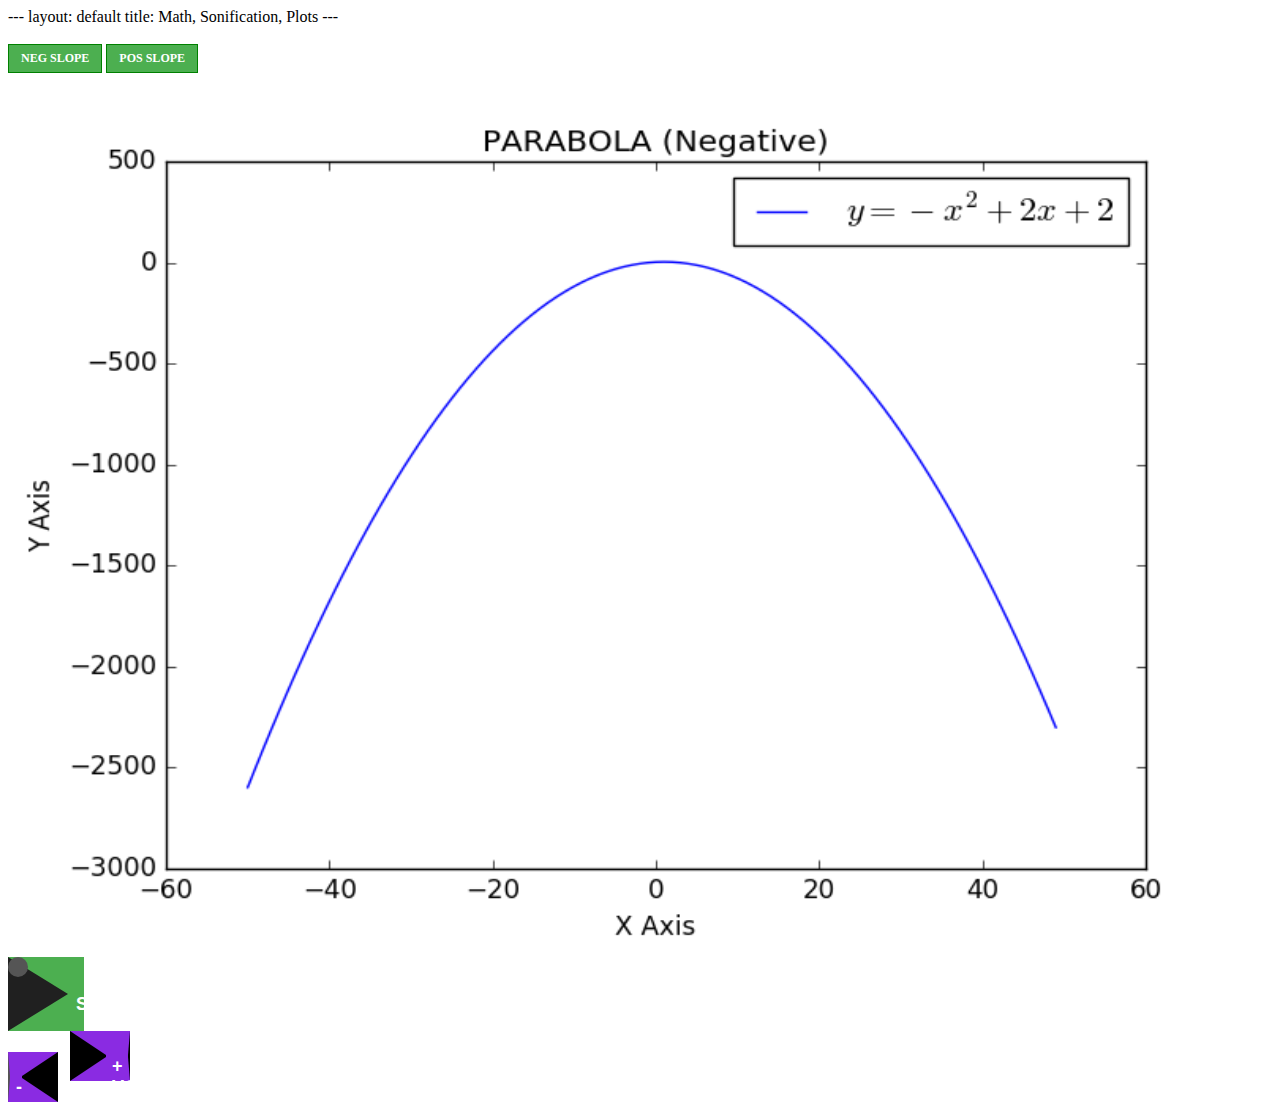
<file: parabola/index.html>
---
layout: default
title: Math, Sonification, Plots
---

<head>
    <style>
        .btn-group myFigs {
                    background-color: #4CAF50; /* Green background */
                    border: 1px solid green; /* Green border */
                    color: white; /* White text */
                    cursor: pointer; /* Pointer/hand icon */
        }

        .buttonFig {
                background-color: #4CAF50; /* Green background */
                border: 1px solid green; /* Green border */
                color: white; /* White text */
                text-align: center;
                text-decoration: none;
                display: inline-block;
                font-weight: bold;
		font-size: 12px;
                padding: 6px 12px; /* Some padding */
                cursor: pointer;
        }

        .button {
                background-color: #4CAF50; /* Green background */
                border: 1px solid green; /* Green border */
                color: white; /* White text */
                padding: 15px 32px;
                text-align: center;
                text-decoration: none;
                display: inline-block;
                font-size: 18px;
                font-weight: bold;
                margin: 4px 2px;
                cursor: pointer;
        }

        /* Add a background color on hover */
        button:hover {
                background-color: #3e8e41;
        }

        .volDec {
            background-color: #8A2BE2; /* BlueViolet background */
            color: white; /* White text */
            width: 0;
            height: 0;
            // text-align: left;
            font-size: 18px;
            font-weight: bold;
            // padding: 0px 5px;
            margin-right: 8px;
            border-top: 24px solid transparent;
            border-right: 36px solid #000;
            border-bottom: 24px solid transparent;
        }

        .volInc {
            background-color: #8A2BE2; /* BlueViolet background */
            color: white; /* White text */
            width: 60;
            height: 0;
            // text-align: left;
            font-size: 18px;
            font-weight: bold;
            border-top: 24px solid transparent;
            border-left: 36px solid #000;
            border-bottom: 24px solid transparent;
        }

        .play {
            background-color: #4CAF50; /* Green background */
            color: white; /* White text */
            // color: #FFFFFF;
            text-align: left;
            font-size: 18px;
            font-weight: bold;
            padding: 0px 8px;
            margin-right:16px;
            // background: transparent;
            box-sizing: border-box;
            // width: 74px;
            width: 74;
            height: 74px;

            // transition: 100ms all ease;
            cursor: pointer;

            border-color: transparent transparent transparent #202020;
            border-style: solid;
            border-width: 37px 0px 37px 60px;
        }

        .pause {
            background-color: #4CAF50; /* Green background */
            color: white; /* White text */
            // color: #FFFFFF;
            text-align: left;
            font-size: 18px;
            font-weight: bold;
            padding: 0px 8px;
            margin-right:16px;
            // background: transparent;
            box-sizing: border-box;
            // width: 74px;
            width: 74;
            height: 74px;

            // transition: 100ms all ease;
            cursor: pointer;
            
            border-color: #202020;
            border-style: double;
            border-width: 0px 0px 0px 60px;
        }

        div {
                text-align: justify;
                text-justify: inter-word;
        }

        .fit {  /* set relative picture size */
                max-width: 100%;
                max-height: 100%;
        }
        
        .center {
                display: block;
                margin: auto;
        }

        .myContainer {
                width: 100%;
                height: 100%;
                // width: 800px;
                // height: 600px;
                position: relative;
                // background: url('https://rbobkoskie3.github.io/images/ST_Circle.png');
                // background-color: blue;
                // background-color: black;
        }

        #myAnimation {
                width: 20px;
                height: 20px;
                position: absolute;
                background-color: #555;
                border-radius: 50%;

                /*
                 * Sets up the animation duration, timing-function (or easing)
                 * and iteration-count. Ensure you use the appropriate vendor-specific 
                 * prefixes as well as the official syntax for now. Remember, tools like 
                 * CSS Please are your friends!
                 */
                // -webkit-animation: myOrbit 4s linear infinite; /* Chrome, Safari 5 */
                //    -moz-animation: myOrbit 4s linear infinite; /* Firefox 5-15 */
                //      -o-animation: myOrbit 4s linear infinite; /* Opera 12+ */
                //         animation: myOrbit 4s linear infinite; /* Chrome, Firefox 16+, 
                                                                   * IE 10+, Safari 5 */

                -webkit-animation-play-state:paused;
                -moz-animation-play-state:paused;
                -o-animation-play-state:paused;
                animation-play-state:paused;

                -webkit-animation-name: tracePlt;            /* Safari 4.0 - 8.0 */
                -webkit-animation-duration: 5s;              /* Safari 4.0 - 8.0 */
                -webkit-animation-iteration-count: infinite; /* Safari 4.0 - 8.0 */
                -webkit-animation-direction: normal;         /* Safari 4.0 - 8.0 */
                -webkit-transition-timing-function: linear;  /* Safari 4.0 - 8.0 */

                -moz-animation-name: tracePlt;
                -moz-animation-duration: 5s;
                -moz-animation-iteration-count: infinite;
                -moz-animation-direction: normal;
                -moz-transition-timing-function: linear;

                -o-animation-name: tracePlt;
                -o-animation-duration: 5s;
                -o-animation-iteration-count: infinite;
                -o-animation-direction: normal;
                -o-transition-timing-function: linear;

                animation-name: tracePlt;
                animation-duration: 5s;
                animation-iteration-count: infinite;
                animation-direction: normal;
                // transition-timing-function: linear;
                // transition-timing-function: cubic-bezier(0,0,0.58,1);
                // transition-timing-function: ease;
                animation-timing-function:linear;
        }

        /* Safari 4.0 - 8.0 */
        @-webkit-keyframes tracePlt {
            0%   {left:17%; top:80%;}
            25%  {left:35%; top:30%;}
            50%  {rotate(-60deg); left:49%; top:18%; rotate(60deg);}
            75%  {rotate(120deg); left:65%; top:30%; rotate(-120deg);}
            100% {left:82%; top:72%;}
        }
        @-moz-keyframes tracePlt {
            0%   {left:17%; top:80%;}
            25%  {left:35%; top:30%;}
            50%  {rotate(-60deg); left:49%; top:18%; rotate(60deg);}
            75%  {rotate(120deg); left:65%; top:30%; rotate(-120deg);}
            100% {left:82%; top:72%;}
        }
        @-o-keyframes tracePlt {
            0%   {left:17%; top:80%;}
            25%  {left:35%; top:30%;}
            50%  {rotate(-60deg); left:49%; top:18%; rotate(60deg);}
            75%  {rotate(120deg); left:65%; top:30%; rotate(-120deg);}
            100% {left:82%; top:72%;}
        }
        /* Standard syntax */
        @keyframes tracePlt {
            // 0%   {left:17%; top:80%; animation-timing-function:ease-in;}
            // 25%  {left:35%; top:30%; animation-timing-function:ease-in;}
            // 50%  {rotate(-60deg); left:49%; top:19%; rotate(60deg); animation-timing-function:ease-out;}
            // 75%  {rotate(120deg); left:60%; top:25%; rotate(-120deg); animation-timing-function:ease-in;}
            // 100% {left:83%; top:72%; animation-timing-function:ease-out;}

            0%   {left:17%; top:80%;}
            25%  {left:35%; top:30%;}
            50%  {rotate(-60deg); left:49%; top:18%; rotate(60deg);}
            75%  {rotate(120deg); left:65%; top:30%; rotate(-120deg);}
            100% {left:82%; top:72%;}
        }

        /*
        // *********************************
        // Set up the keyframes to actually describe the begining and end states of 
        // the animation.  The browser will interpolate all the frames between these 
        // points.  Again, remember your vendor-specific prefixes for now!

        @-webkit-keyframes myOrbit {
            from { -webkit-transform: rotate(0deg) translateX(150px) rotate(0deg); }
            to   { -webkit-transform: rotate(360deg) translateX(150px) rotate(-360deg); }
        }

        @-moz-keyframes myOrbit {
            from { -moz-transform: rotate(0deg) translateX(150px) rotate(0deg); }
            to   { -moz-transform: rotate(360deg) translateX(150px) rotate(-360deg); }
        }

        @-o-keyframes myOrbit {
            from { -o-transform: rotate(0deg) translateX(150px) rotate(0deg); }
            to   { -o-transform: rotate(360deg) translateX(150px) rotate(-360deg); }
        }

        @keyframes myOrbit {
            from { transform: rotate(0deg) translateX(150px) rotate(0deg); }
            to   { transform: rotate(360deg) translateX(150px) rotate(-360deg); }
        }
        */
    </style>
</head>

<body>
    <br><br>
    <div class="myFigs">
        <a href="." class="buttonFig">NEG SLOPE</a>
        <a href="/parabola/parabolaPosSlope.html" class="buttonFig">POS SLOPE</a>
    </div>

    <!-- img src="\images\ST_Circle.png" title="Graph of a Circle w/o High Contrast" -->
    <div class="center fit myContainer">
        <img id="myFunction" class="center fit myContainer"
            src="https://rbobkoskie3.github.io/images/ST_Neg_Parabola.png"
            title="Click on Image to [ Play > Pause || ] Sonification"
            onclick = "change(); play(playButton);"/>

        <div id ="myAnimation"></div>

    </div>

        <audio id="audio" src="https://rbobkoskie3.github.io/sounds/parabola_neg.mp4"></audio>
        <!-- input type="button" class="button" value="SONIFICATION" onclick="play()" -->
        <button id="playButton" class="play" onclick="play(this)">SONIFICATION</button>
        <br>
        <button class="volDec" onclick="vol_dec()">-</button>
        <button class="volInc" onclick="vol_inc()">+ VOLUME</button>

        <script>
            var playButton = document.getElementById("playButton")
            function change() {
                var img1 = "https://rbobkoskie3.github.io/images/ST_Neg_Parabola.png",
                    img2 = "https://rbobkoskie3.github.io/images/HC_Neg_Parabola.png";
                var imgElement = document.getElementById('myFunction');
                imgElement.src = (imgElement.src === img1)? img2 : img1;
            }

            var gtech = document.getElementById("gtech");
            var plot = document.getElementById("myFunction");
            function setBG_Black() {
                document.getElementById("myAnimation").style.backgroundColor = "yellow";
                document.getElementsByTagName("BODY")[0].style.backgroundColor = "black";
                document.body.style.color = "yellow";
                gtech.src = "https://rbobkoskie3.github.io/images/gtech_HCS.png";
                plot.src = "https://rbobkoskie3.github.io/images/HC_Neg_Parabola.png";
            }
            function setBG_White() {
                document.getElementById("myAnimation").style.backgroundColor = "black";
                document.getElementsByTagName("BODY")[0].style.backgroundColor = "white";
                document.body.style.color = "black";
                gtech.src = "https://rbobkoskie3.github.io/images/gtech.png";
                plot.src = "https://rbobkoskie3.github.io/images/ST_Neg_Parabola.png";
            }
        </script>

        <script>
                var audio = document.getElementById("audio");
                audio.volume = 0.4;
                var isPlaying = false;

                function vol_inc() {
                        audio.volume += 0.1;
                }

                function vol_dec() {
                        audio.volume -= 0.1;
                }

                function play(button) {
                        var elem = document.getElementById("myAnimation");
                        var newone = elem.cloneNode(true);
                        var audio = document.getElementById("audio");
                        // document.getElementById("myAnimation").style.animationDuration = audio.duration + "s";
                        elem.style.animationDuration = audio.duration + "s";
                        elem.style.oAnimationDuration = audio.duration + "s";
                        elem.style.mozAnimationDuration = audio.duration + "s";
                        elem.style.webkitAnimationDuration = audio.duration + "s";

                        audio.onended = function() {
                                elem.style.animationPlayState = 'paused';
                                elem.style.oAnimationPlayState = 'paused';
                                elem.style.mozAnimationPlayState = 'paused';
                                elem.style.webkitAnimationPlayState = 'paused';
                                elem.parentNode.replaceChild(newone, elem);

                                // button.innerHTML = "PLAY";
                                button.removeAttribute("class");
                                button.setAttribute("class", "button");
                                button.setAttribute("class", "play");
                                isPlaying = false
                        };
                        if (!isPlaying) {
                                audio.play();
                                elem.style.webkitAnimationPlayState = 'running';
                                // button.innerHTML = "PAUSE";
                                button.removeAttribute("class");
                                button.setAttribute("class", "button");
                                button.setAttribute("class", "pause");
                                isPlaying = true
                        }
                        else {
                                if (!audio.ended) {
                                    audio.pause();
                                    elem.style.webkitAnimationPlayState = 'paused';
                                    // button.innerHTML = "PLAY";
                                    button.removeAttribute("class");
                                    button.setAttribute("class", "button");
                                    button.setAttribute("class", "play");
                                    isPlaying = false
                                }
                                else {
                                    audio.play();
                                    elem.style.webkitAnimationPlayState = 'running';
                                    // button.innerHTML = "PAUSE";
                                    button.removeAttribute("class");
                                    button.setAttribute("class", "button");
                                    button.setAttribute("class", "pause");
                                    isPlaying = true
                                }
                        }
                }
        </script>
</body>
</file>
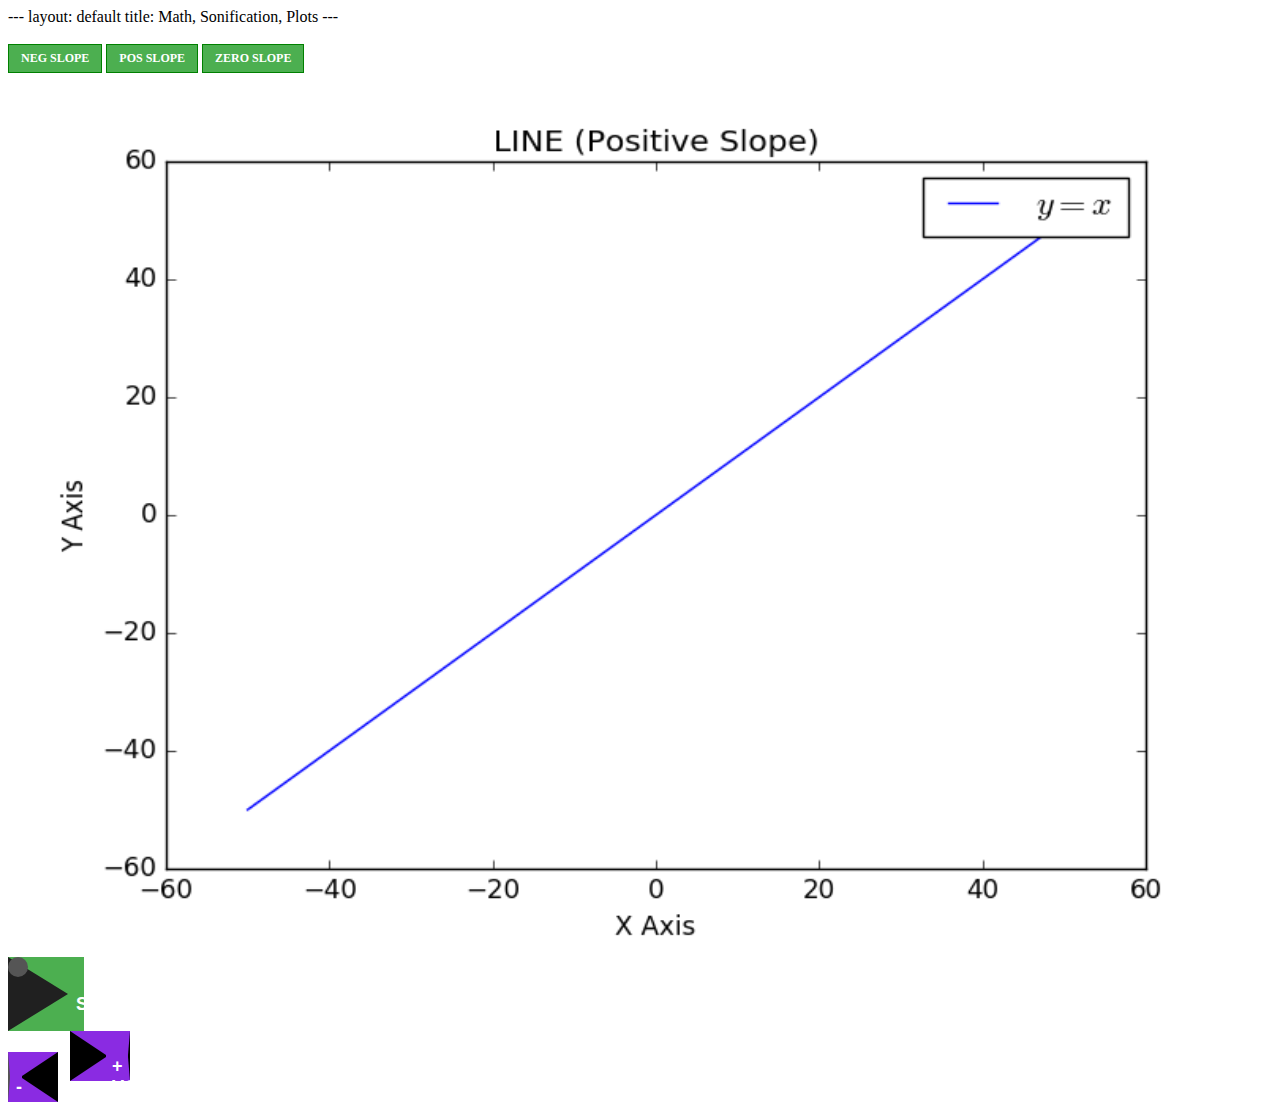
<file: line/linePosSlope.html>
---
layout: default
title: Math, Sonification, Plots
---

<head>
    <style>
        .btn-group myFigs {
                    background-color: #4CAF50; /* Green background */
                    border: 1px solid green; /* Green border */
                    color: white; /* White text */
                    cursor: pointer; /* Pointer/hand icon */
        }

        .buttonFig {
                background-color: #4CAF50; /* Green background */
                border: 1px solid green; /* Green border */
                color: white; /* White text */
                text-align: center;
                text-decoration: none;
                display: inline-block;
                font-weight: bold;
		font-size: 12px;
                padding: 6px 12px; /* Some padding */
                cursor: pointer;
        }

        .button {
                background-color: #4CAF50; /* Green background */
                border: 1px solid green; /* Green border */
                color: white; /* White text */
                padding: 15px 32px;
                text-align: center;
                text-decoration: none;
                display: inline-block;
                font-size: 18px;
                font-weight: bold;
                margin: 4px 2px;
                cursor: pointer;
        }

        /* Add a background color on hover */
        button:hover {
                background-color: #3e8e41;
        }

        .volDec {
            background-color: #8A2BE2; /* BlueViolet background */
            color: white; /* White text */
            width: 0;
            height: 0;
            // text-align: left;
            font-size: 18px;
            font-weight: bold;
            // padding: 0px 5px;
            margin-right: 8px;
            border-top: 24px solid transparent;
            border-right: 36px solid #000;
            border-bottom: 24px solid transparent;
        }

        .volInc {
            background-color: #8A2BE2; /* BlueViolet background */
            color: white; /* White text */
            width: 60;
            height: 0;
            // text-align: left;
            font-size: 18px;
            font-weight: bold;
            border-top: 24px solid transparent;
            border-left: 36px solid #000;
            border-bottom: 24px solid transparent;
        }

        .play {
            background-color: #4CAF50; /* Green background */
            color: white; /* White text */
            // color: #FFFFFF;
            text-align: left;
            font-size: 18px;
            font-weight: bold;
            padding: 0px 8px;
            margin-right:16px;
            // background: transparent;
            box-sizing: border-box;
            // width: 74px;
            width: 74;
            height: 74px;

            // transition: 100ms all ease;
            cursor: pointer;

            border-color: transparent transparent transparent #202020;
            border-style: solid;
            border-width: 37px 0px 37px 60px;
        }

        .pause {
            background-color: #4CAF50; /* Green background */
            color: white; /* White text */
            // color: #FFFFFF;
            text-align: left;
            font-size: 18px;
            font-weight: bold;
            padding: 0px 8px;
            margin-right:16px;
            // background: transparent;
            box-sizing: border-box;
            // width: 74px;
            width: 74;
            height: 74px;

            // transition: 100ms all ease;
            cursor: pointer;
            
            border-color: #202020;
            border-style: double;
            border-width: 0px 0px 0px 60px;
        }

        div {
                text-align: justify;
                text-justify: inter-word;
        }

        .fit {  /* set relative picture size */
                max-width: 100%;
                max-height: 100%;
        }
        
        .center {
                display: block;
                margin: auto;
        }

        .myContainer {
                width: 100%;
                height: 100%;
                // width: 800px;
                // height: 600px;
                position: relative;
                // background: url('https://rbobkoskie3.github.io/images/ST_Circle.png');
                // background-color: blue;
                // background-color: black;
        }

        #myAnimation {
                width: 20px;
                height: 20px;
                position: absolute;
                background-color: #555;
                border-radius: 50%;

                /*
                 * Sets up the animation duration, timing-function (or easing)
                 * and iteration-count. Ensure you use the appropriate vendor-specific 
                 * prefixes as well as the official syntax for now. Remember, tools like 
                 * CSS Please are your friends!
                 */
                // -webkit-animation: myOrbit 4s linear infinite; /* Chrome, Safari 5 */
                //    -moz-animation: myOrbit 4s linear infinite; /* Firefox 5-15 */
                //      -o-animation: myOrbit 4s linear infinite; /* Opera 12+ */
                //         animation: myOrbit 4s linear infinite; /* Chrome, Firefox 16+, 
                                                                   * IE 10+, Safari 5 */

                -webkit-animation-play-state:paused;
                -moz-animation-play-state:paused;
                -o-animation-play-state:paused;
                animation-play-state:paused;

                -webkit-animation-name: tracePlt;            /* Safari 4.0 - 8.0 */
                -webkit-animation-duration: 5s;              /* Safari 4.0 - 8.0 */
                -webkit-animation-iteration-count: infinite; /* Safari 4.0 - 8.0 */
                -webkit-animation-direction: normal;         /* Safari 4.0 - 8.0 */
                -webkit-transition-timing-function: linear;  /* Safari 4.0 - 8.0 */

                -moz-animation-name: tracePlt;
                -moz-animation-duration: 5s;
                -moz-animation-iteration-count: infinite;
                -moz-animation-direction: normal;
                -moz-transition-timing-function: linear;

                -o-animation-name: tracePlt;
                -o-animation-duration: 5s;
                -o-animation-iteration-count: infinite;
                -o-animation-direction: normal;
                -o-transition-timing-function: linear;

                animation-name: tracePlt;
                animation-duration: 5s;
                animation-iteration-count: infinite;
                animation-direction: normal;
                transition-timing-function: linear;
        }

        /* Safari 4.0 - 8.0 */
        @-webkit-keyframes tracePlt {
            0%   {left:17%; top:82%;}
            100% {left:82%; top:15%;}
        }
        @-moz-keyframes tracePlt {
            0%   {left:17%; top:82%;}
            100% {left:82%; top:15%;}
        }
        @-o-keyframes tracePlt {
            0%   {left:17%; top:82%;}
            100% {left:82%; top:15%;}
        }
        /* Standard syntax */
        @keyframes tracePlt {
            0%   {left:17%; top:82%;}
            100% {left:82%; top:15%;}
        }

        /*
        // *********************************
        // Set up the keyframes to actually describe the begining and end states of 
        // the animation.  The browser will interpolate all the frames between these 
        // points.  Again, remember your vendor-specific prefixes for now!

        @-webkit-keyframes myOrbit {
            from { -webkit-transform: rotate(0deg) translateX(150px) rotate(0deg); }
            to   { -webkit-transform: rotate(360deg) translateX(150px) rotate(-360deg); }
        }

        @-moz-keyframes myOrbit {
            from { -moz-transform: rotate(0deg) translateX(150px) rotate(0deg); }
            to   { -moz-transform: rotate(360deg) translateX(150px) rotate(-360deg); }
        }

        @-o-keyframes myOrbit {
            from { -o-transform: rotate(0deg) translateX(150px) rotate(0deg); }
            to   { -o-transform: rotate(360deg) translateX(150px) rotate(-360deg); }
        }

        @keyframes myOrbit {
            from { transform: rotate(0deg) translateX(150px) rotate(0deg); }
            to   { transform: rotate(360deg) translateX(150px) rotate(-360deg); }
        }
        */
    </style>
</head>

<body>
    <br><br>
    <div class="myFigs">
        <a href="/line" class="buttonFig">NEG SLOPE</a>
        <a href="/line/linePosSlope.html" class="buttonFig">POS SLOPE</a>
        <a href="/line/lineZeroSlope.html" class="buttonFig">ZERO SLOPE</a>
    </div>

    <!-- img src="\images\ST_Circle.png" title="Graph of a Circle w/o High Contrast" -->
    <div class="center fit myContainer">
        <img id="myFunction" class="center fit myContainer"
            src="https://rbobkoskie3.github.io/images/ST_Pos_Line.png"
            title="Click on Image to [ Play > Pause || ] Sonification"
            onclick = "change(); play(playButton);"/>

        <div id ="myAnimation"></div>

    </div>

        <audio id="audio" src="https://rbobkoskie3.github.io/sounds/line_pos.mp4"></audio>
        <!-- input type="button" class="button" value="SONIFICATION" onclick="play()" -->
        <button id="playButton" class="play" onclick="play(this)">SONIFICATION</button>
        <br>
        <button class="volDec" onclick="vol_dec()">-</button>
        <button class="volInc" onclick="vol_inc()">+ VOLUME</button>

        <script>
            var playButton = document.getElementById("playButton")
            function change() {
                var img1 = "https://rbobkoskie3.github.io/images/ST_Pos_Line.png",
                    img2 = "https://rbobkoskie3.github.io/images/HC_Pos_Line.png";
                var imgElement = document.getElementById('myFunction');
                imgElement.src = (imgElement.src === img1)? img2 : img1;
            }

            var gtech = document.getElementById("gtech");
            var plot = document.getElementById("myFunction");
            function setBG_Black() {
                document.getElementById("myAnimation").style.backgroundColor = "yellow";
                document.getElementsByTagName("BODY")[0].style.backgroundColor = "black";
                document.body.style.color = "yellow";
                gtech.src = "https://rbobkoskie3.github.io/images/gtech_HCS.png";
                plot.src = "https://rbobkoskie3.github.io/images/HC_Pos_Line.png";
            }
            function setBG_White() {
                document.getElementById("myAnimation").style.backgroundColor = "black";
                document.getElementsByTagName("BODY")[0].style.backgroundColor = "white";
                document.body.style.color = "black";
                gtech.src = "https://rbobkoskie3.github.io/images/gtech.png";
                plot.src = "https://rbobkoskie3.github.io/images/ST_Pos_Line.png";
            }
        </script>

        <script>
                var audio = document.getElementById("audio");
                audio.volume = 0.4;
                var isPlaying = false;

                function vol_inc() {
                        audio.volume += 0.1;
                }

                function vol_dec() {
                        audio.volume -= 0.1;
                }

                function play(button) {
                        var elem = document.getElementById("myAnimation");
                        var newone = elem.cloneNode(true);
                        var audio = document.getElementById("audio");
                        // document.getElementById("myAnimation").style.animationDuration = audio.duration + "s";
                        elem.style.animationDuration = audio.duration + "s";
                        elem.style.oAnimationDuration = audio.duration + "s";
                        elem.style.mozAnimationDuration = audio.duration + "s";
                        elem.style.webkitAnimationDuration = audio.duration + "s";

                        audio.onended = function() {
                                elem.style.animationPlayState = 'paused';
                                elem.style.oAnimationPlayState = 'paused';
                                elem.style.mozAnimationPlayState = 'paused';
                                elem.style.webkitAnimationPlayState = 'paused';
                                elem.parentNode.replaceChild(newone, elem);

                                // button.innerHTML = "PLAY";
                                button.removeAttribute("class");
                                button.setAttribute("class", "button");
                                button.setAttribute("class", "play");
                                isPlaying = false
                        };
                        if (!isPlaying) {
                                audio.play();
                                elem.style.webkitAnimationPlayState = 'running';
                                // button.innerHTML = "PAUSE";
                                button.removeAttribute("class");
                                button.setAttribute("class", "button");
                                button.setAttribute("class", "pause");
                                isPlaying = true
                        }
                        else {
                                if (!audio.ended) {
                                    audio.pause();
                                    elem.style.webkitAnimationPlayState = 'paused';
                                    // button.innerHTML = "PLAY";
                                    button.removeAttribute("class");
                                    button.setAttribute("class", "button");
                                    button.setAttribute("class", "play");
                                    isPlaying = false
                                }
                                else {
                                    audio.play();
                                    elem.style.webkitAnimationPlayState = 'running';
                                    // button.innerHTML = "PAUSE";
                                    button.removeAttribute("class");
                                    button.setAttribute("class", "button");
                                    button.setAttribute("class", "pause");
                                    isPlaying = true
                                }
                        }
                }
        </script>
</body>
</file>
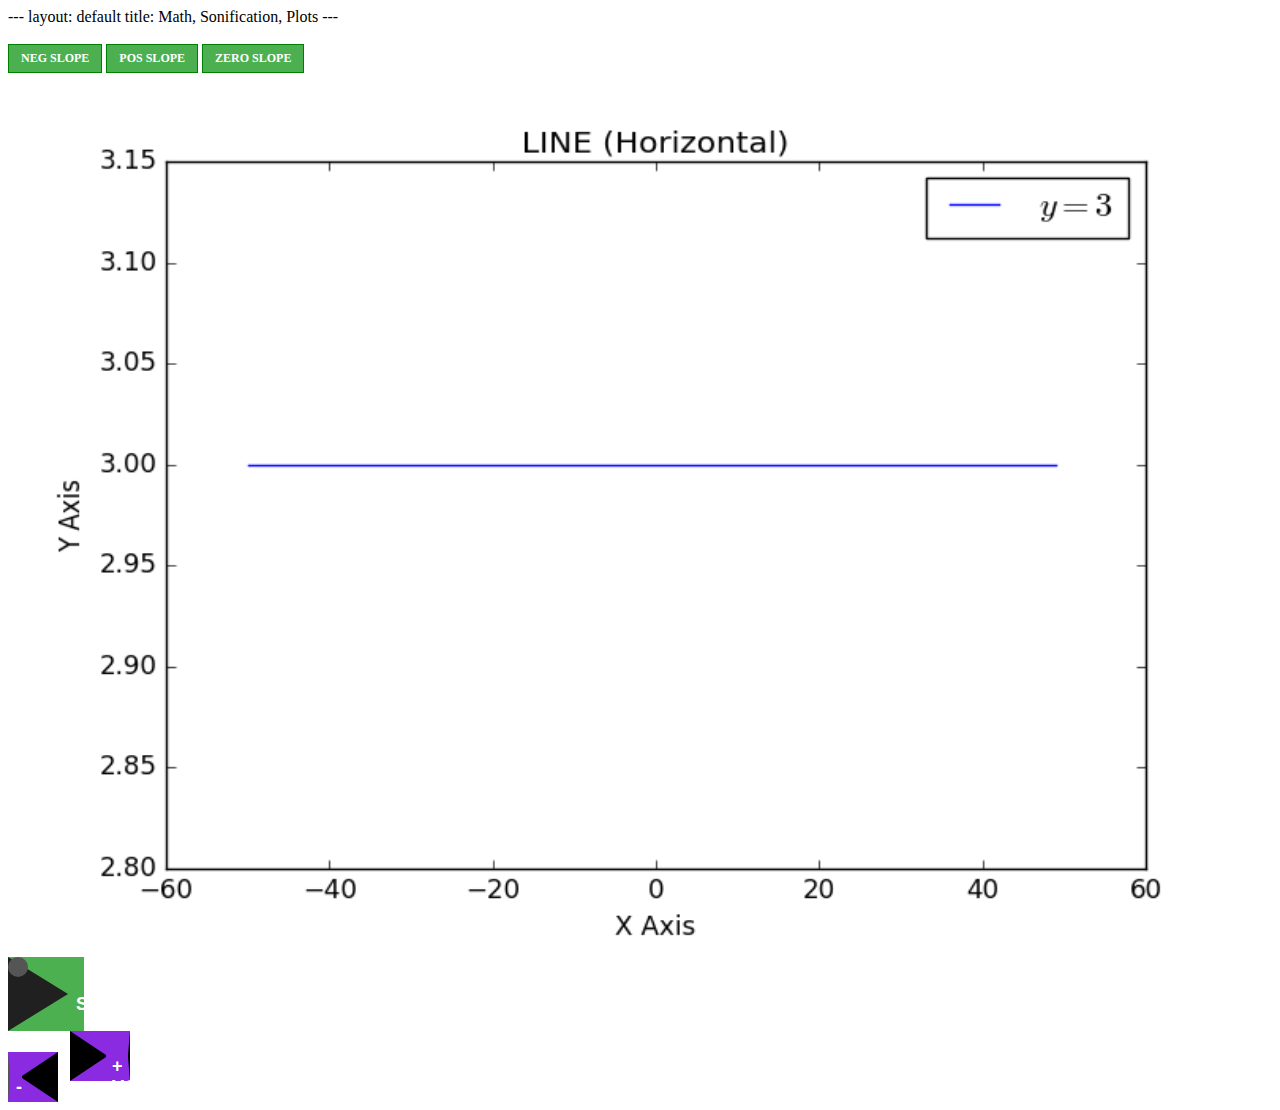
<file: line/lineZeroSlope.html>
---
layout: default
title: Math, Sonification, Plots
---

<head>
    <style>
        .btn-group myFigs {
                    background-color: #4CAF50; /* Green background */
                    border: 1px solid green; /* Green border */
                    color: white; /* White text */
                    cursor: pointer; /* Pointer/hand icon */
        }

        .buttonFig {
                background-color: #4CAF50; /* Green background */
                border: 1px solid green; /* Green border */
                color: white; /* White text */
                text-align: center;
                text-decoration: none;
                display: inline-block;
                font-weight: bold;
		font-size: 12px;
                padding: 6px 12px; /* Some padding */
                cursor: pointer;
        }

        .button {
                background-color: #4CAF50; /* Green background */
                border: 1px solid green; /* Green border */
                color: white; /* White text */
                padding: 15px 32px;
                text-align: center;
                text-decoration: none;
                display: inline-block;
                font-size: 18px;
                font-weight: bold;
                margin: 4px 2px;
                cursor: pointer;
        }

        /* Add a background color on hover */
        button:hover {
                background-color: #3e8e41;
        }

        .volDec {
            background-color: #8A2BE2; /* BlueViolet background */
            color: white; /* White text */
            width: 0;
            height: 0;
            // text-align: left;
            font-size: 18px;
            font-weight: bold;
            // padding: 0px 5px;
            margin-right: 8px;
            border-top: 24px solid transparent;
            border-right: 36px solid #000;
            border-bottom: 24px solid transparent;
        }

        .volInc {
            background-color: #8A2BE2; /* BlueViolet background */
            color: white; /* White text */
            width: 60;
            height: 0;
            // text-align: left;
            font-size: 18px;
            font-weight: bold;
            border-top: 24px solid transparent;
            border-left: 36px solid #000;
            border-bottom: 24px solid transparent;
        }

        .play {
            background-color: #4CAF50; /* Green background */
            color: white; /* White text */
            // color: #FFFFFF;
            text-align: left;
            font-size: 18px;
            font-weight: bold;
            padding: 0px 8px;
            margin-right:16px;
            // background: transparent;
            box-sizing: border-box;
            // width: 74px;
            width: 74;
            height: 74px;

            // transition: 100ms all ease;
            cursor: pointer;

            border-color: transparent transparent transparent #202020;
            border-style: solid;
            border-width: 37px 0px 37px 60px;
        }

        .pause {
            background-color: #4CAF50; /* Green background */
            color: white; /* White text */
            // color: #FFFFFF;
            text-align: left;
            font-size: 18px;
            font-weight: bold;
            padding: 0px 8px;
            margin-right:16px;
            // background: transparent;
            box-sizing: border-box;
            // width: 74px;
            width: 74;
            height: 74px;

            // transition: 100ms all ease;
            cursor: pointer;
            
            border-color: #202020;
            border-style: double;
            border-width: 0px 0px 0px 60px;
        }

        div {
                text-align: justify;
                text-justify: inter-word;
        }

        .fit {  /* set relative picture size */
                max-width: 100%;
                max-height: 100%;
        }
        
        .center {
                display: block;
                margin: auto;
        }

        .myContainer {
                width: 100%;
                height: 100%;
                // width: 800px;
                // height: 600px;
                position: relative;
                // background: url('https://rbobkoskie3.github.io/images/ST_Circle.png');
                // background-color: blue;
                // background-color: black;
        }

        #myAnimation {
                width: 20px;
                height: 20px;
                position: absolute;
                background-color: #555;
                border-radius: 50%;

                /*
                 * Sets up the animation duration, timing-function (or easing)
                 * and iteration-count. Ensure you use the appropriate vendor-specific 
                 * prefixes as well as the official syntax for now. Remember, tools like 
                 * CSS Please are your friends!
                 */
                // -webkit-animation: myOrbit 4s linear infinite; /* Chrome, Safari 5 */
                //    -moz-animation: myOrbit 4s linear infinite; /* Firefox 5-15 */
                //      -o-animation: myOrbit 4s linear infinite; /* Opera 12+ */
                //         animation: myOrbit 4s linear infinite; /* Chrome, Firefox 16+, 
                                                                   * IE 10+, Safari 5 */

                -webkit-animation-play-state:paused;
                -moz-animation-play-state:paused;
                -o-animation-play-state:paused;
                animation-play-state:paused;

                -webkit-animation-name: tracePlt;            /* Safari 4.0 - 8.0 */
                -webkit-animation-duration: 5s;              /* Safari 4.0 - 8.0 */
                -webkit-animation-iteration-count: infinite; /* Safari 4.0 - 8.0 */
                -webkit-animation-direction: normal;         /* Safari 4.0 - 8.0 */
                -webkit-transition-timing-function: linear;  /* Safari 4.0 - 8.0 */

                -moz-animation-name: tracePlt;
                -moz-animation-duration: 5s;
                -moz-animation-iteration-count: infinite;
                -moz-animation-direction: normal;
                -moz-transition-timing-function: linear;

                -o-animation-name: tracePlt;
                -o-animation-duration: 5s;
                -o-animation-iteration-count: infinite;
                -o-animation-direction: normal;
                -o-transition-timing-function: linear;

                animation-name: tracePlt;
                animation-duration: 5s;
                animation-iteration-count: infinite;
                animation-direction: normal;
                transition-timing-function: linear;
        }

        /* Safari 4.0 - 8.0 */
        @-webkit-keyframes tracePlt {
            0%   {left:17%; top:42%;}
            100% {left:82%; top:42%;}
        }
        @-moz-keyframes tracePlt {
            0%   {left:17%; top:42%;}
            100% {left:82%; top:42%;}
        }
        @-o-keyframes tracePlt {
            0%   {left:17%; top:42%;}
            100% {left:82%; top:42%;}
        }
        /* Standard syntax */
        @keyframes tracePlt {
            0%   {left:17%; top:42%;}
            100% {left:82%; top:42%;}
        }

        /*
        // *********************************
        // Set up the keyframes to actually describe the begining and end states of 
        // the animation.  The browser will interpolate all the frames between these 
        // points.  Again, remember your vendor-specific prefixes for now!

        @-webkit-keyframes myOrbit {
            from { -webkit-transform: rotate(0deg) translateX(150px) rotate(0deg); }
            to   { -webkit-transform: rotate(360deg) translateX(150px) rotate(-360deg); }
        }

        @-moz-keyframes myOrbit {
            from { -moz-transform: rotate(0deg) translateX(150px) rotate(0deg); }
            to   { -moz-transform: rotate(360deg) translateX(150px) rotate(-360deg); }
        }

        @-o-keyframes myOrbit {
            from { -o-transform: rotate(0deg) translateX(150px) rotate(0deg); }
            to   { -o-transform: rotate(360deg) translateX(150px) rotate(-360deg); }
        }

        @keyframes myOrbit {
            from { transform: rotate(0deg) translateX(150px) rotate(0deg); }
            to   { transform: rotate(360deg) translateX(150px) rotate(-360deg); }
        }
        */
    </style>
</head>

<body>
    <br><br>
    <div class="myFigs">
        <a href="/line" class="buttonFig">NEG SLOPE</a>
        <a href="/line/linePosSlope.html" class="buttonFig">POS SLOPE</a>
        <a href="/line/lineZeroSlope.html" class="buttonFig">ZERO SLOPE</a>
    </div>

    <!-- img src="\images\ST_Circle.png" title="Graph of a Circle w/o High Contrast" -->
    <div class="center fit myContainer">
        <img id="myFunction" class="center fit myContainer"
            src="https://rbobkoskie3.github.io/images/ST_Hrz_Line.png"
            title="Click on Image to [ Play > Pause || ] Sonification"
            onclick = "change(); play(playButton);"/>

        <div id ="myAnimation"></div>

    </div>

        <audio id="audio" src="https://rbobkoskie3.github.io/sounds/line_hrz.mp4"></audio>
        <!-- input type="button" class="button" value="SONIFICATION" onclick="play()" -->
        <button id="playButton" class="play" onclick="play(this)">SONIFICATION</button>
        <br>
        <button class="volDec" onclick="vol_dec()">-</button>
        <button class="volInc" onclick="vol_inc()">+ VOLUME</button>

        <script>
            var playButton = document.getElementById("playButton")
            function change() {
                var img1 = "https://rbobkoskie3.github.io/images/ST_Hrz_Line.png",
                    img2 = "https://rbobkoskie3.github.io/images/HC_Hrz_Line.png";
                var imgElement = document.getElementById('myFunction');
                imgElement.src = (imgElement.src === img1)? img2 : img1;
            }

            var gtech = document.getElementById("gtech");
            var plot = document.getElementById("myFunction");
            function setBG_Black() {
                document.getElementById("myAnimation").style.backgroundColor = "yellow";
                document.getElementsByTagName("BODY")[0].style.backgroundColor = "black";
                document.body.style.color = "yellow";
                gtech.src = "https://rbobkoskie3.github.io/images/gtech_HCS.png";
                plot.src = "https://rbobkoskie3.github.io/images/HC_Hrz_Line.png";
            }
            function setBG_White() {
                document.getElementById("myAnimation").style.backgroundColor = "black";
                document.getElementsByTagName("BODY")[0].style.backgroundColor = "white";
                document.body.style.color = "black";
                gtech.src = "https://rbobkoskie3.github.io/images/gtech.png";
                plot.src = "https://rbobkoskie3.github.io/images/ST_Hrz_Line.png";
            }
        </script>

        <script>
                var audio = document.getElementById("audio");
                audio.volume = 0.4;
                var isPlaying = false;

                function vol_inc() {
                        audio.volume += 0.1;
                }

                function vol_dec() {
                        audio.volume -= 0.1;
                }

                function play(button) {
                        var elem = document.getElementById("myAnimation");
                        var newone = elem.cloneNode(true);
                        var audio = document.getElementById("audio");
                        // document.getElementById("myAnimation").style.animationDuration = audio.duration + "s";
                        elem.style.animationDuration = audio.duration + "s";
                        elem.style.oAnimationDuration = audio.duration + "s";
                        elem.style.mozAnimationDuration = audio.duration + "s";
                        elem.style.webkitAnimationDuration = audio.duration + "s";

                        audio.onended = function() {
                                elem.style.animationPlayState = 'paused';
                                elem.style.oAnimationPlayState = 'paused';
                                elem.style.mozAnimationPlayState = 'paused';
                                elem.style.webkitAnimationPlayState = 'paused';
                                elem.parentNode.replaceChild(newone, elem);

                                // button.innerHTML = "PLAY";
                                button.removeAttribute("class");
                                button.setAttribute("class", "button");
                                button.setAttribute("class", "play");
                                isPlaying = false
                        };
                        if (!isPlaying) {
                                audio.play();
                                elem.style.webkitAnimationPlayState = 'running';
                                // button.innerHTML = "PAUSE";
                                button.removeAttribute("class");
                                button.setAttribute("class", "button");
                                button.setAttribute("class", "pause");
                                isPlaying = true
                        }
                        else {
                                if (!audio.ended) {
                                    audio.pause();
                                    elem.style.webkitAnimationPlayState = 'paused';
                                    // button.innerHTML = "PLAY";
                                    button.removeAttribute("class");
                                    button.setAttribute("class", "button");
                                    button.setAttribute("class", "play");
                                    isPlaying = false
                                }
                                else {
                                    audio.play();
                                    elem.style.webkitAnimationPlayState = 'running';
                                    // button.innerHTML = "PAUSE";
                                    button.removeAttribute("class");
                                    button.setAttribute("class", "button");
                                    button.setAttribute("class", "pause");
                                    isPlaying = true
                                }
                        }
                }
        </script>
</body>
</file>
